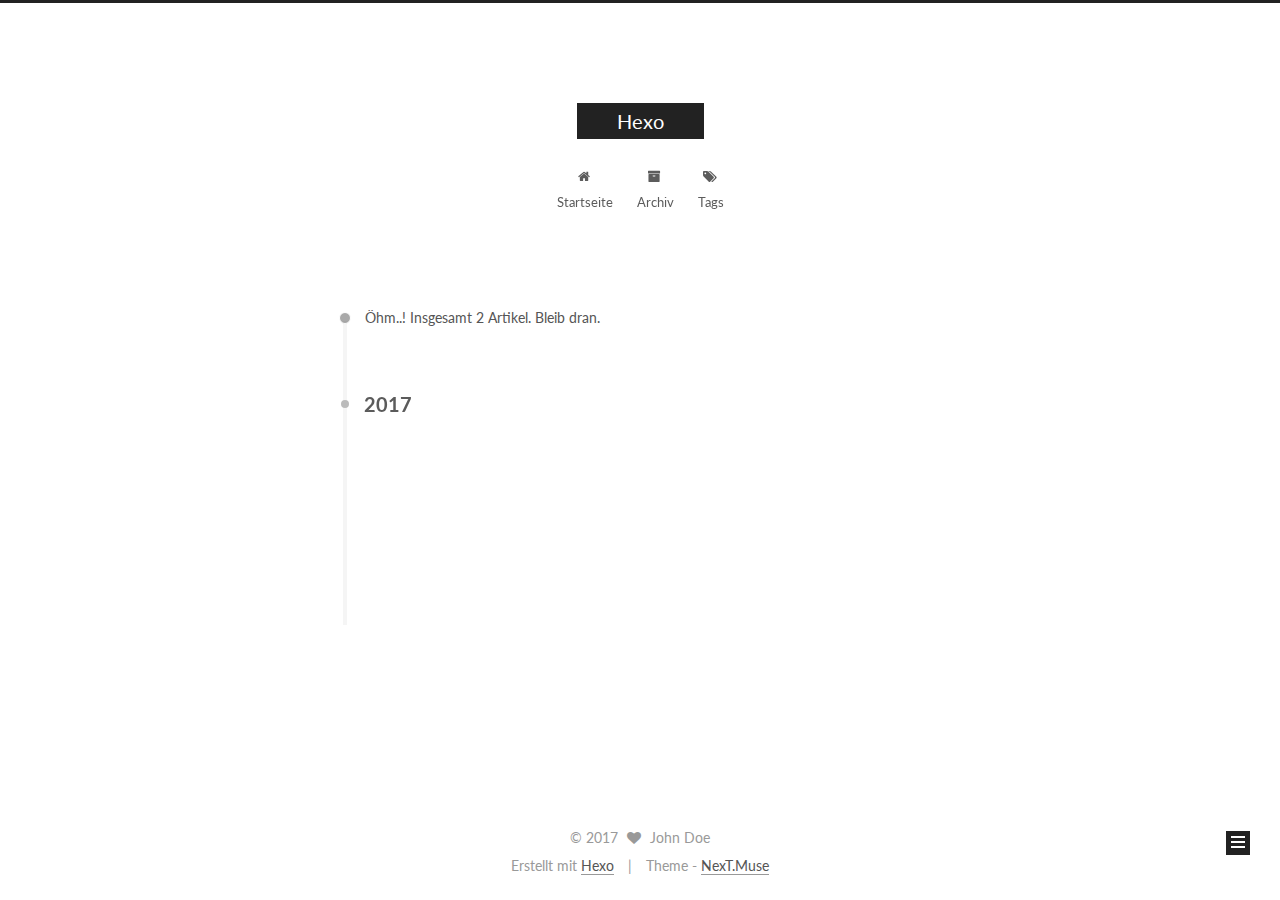
<file: archives/index.html>
<!DOCTYPE html>



  


<html class="theme-next muse use-motion" lang="">
<head>
  <meta charset="UTF-8"/>
<meta http-equiv="X-UA-Compatible" content="IE=edge" />
<meta name="viewport" content="width=device-width, initial-scale=1, maximum-scale=1"/>









<meta http-equiv="Cache-Control" content="no-transform" />
<meta http-equiv="Cache-Control" content="no-siteapp" />















  
  
  <link href="/lib/fancybox/source/jquery.fancybox.css?v=2.1.5" rel="stylesheet" type="text/css" />




  
  
  
  

  
    
    
  

  

  

  

  

  
    
    
    <link href="//fonts.googleapis.com/css?family=Lato:300,300italic,400,400italic,700,700italic&subset=latin,latin-ext" rel="stylesheet" type="text/css">
  






<link href="/lib/font-awesome/css/font-awesome.min.css?v=4.6.2" rel="stylesheet" type="text/css" />

<link href="/css/main.css?v=5.1.1" rel="stylesheet" type="text/css" />


  <meta name="keywords" content="Hexo, NexT" />








  <link rel="shortcut icon" type="image/x-icon" href="/favicon.ico?v=5.1.1" />






<meta property="og:type" content="website">
<meta property="og:title" content="Hexo">
<meta property="og:url" content="http://yoursite.com/archives/index.html">
<meta property="og:site_name" content="Hexo">
<meta name="twitter:card" content="summary">
<meta name="twitter:title" content="Hexo">



<script type="text/javascript" id="hexo.configurations">
  var NexT = window.NexT || {};
  var CONFIG = {
    root: '/',
    scheme: 'Muse',
    sidebar: {"position":"left","display":"post","offset":12,"offset_float":0,"b2t":false,"scrollpercent":false,"onmobile":false},
    fancybox: true,
    motion: true,
    duoshuo: {
      userId: '0',
      author: 'Author'
    },
    algolia: {
      applicationID: '',
      apiKey: '',
      indexName: '',
      hits: {"per_page":10},
      labels: {"input_placeholder":"Search for Posts","hits_empty":"We didn't find any results for the search: ${query}","hits_stats":"${hits} results found in ${time} ms"}
    }
  };
</script>



  <link rel="canonical" href="http://yoursite.com/archives/"/>





  <title>Archiv | Hexo</title>
  














</head>

<body itemscope itemtype="http://schema.org/WebPage" lang="">

  
  
    
  

  <div class="container sidebar-position-left  page-archive  ">
    <div class="headband"></div>

    <header id="header" class="header" itemscope itemtype="http://schema.org/WPHeader">
      <div class="header-inner"><div class="site-brand-wrapper">
  <div class="site-meta ">
    

    <div class="custom-logo-site-title">
      <a href="/"  class="brand" rel="start">
        <span class="logo-line-before"><i></i></span>
        <span class="site-title">Hexo</span>
        <span class="logo-line-after"><i></i></span>
      </a>
    </div>
      
        <p class="site-subtitle"></p>
      
  </div>

  <div class="site-nav-toggle">
    <button>
      <span class="btn-bar"></span>
      <span class="btn-bar"></span>
      <span class="btn-bar"></span>
    </button>
  </div>
</div>

<nav class="site-nav">
  

  
    <ul id="menu" class="menu">
      
        
        <li class="menu-item menu-item-home">
          <a href="/" rel="section">
            
              <i class="menu-item-icon fa fa-fw fa-home"></i> <br />
            
            Startseite
          </a>
        </li>
      
        
        <li class="menu-item menu-item-archives">
          <a href="/archives/" rel="section">
            
              <i class="menu-item-icon fa fa-fw fa-archive"></i> <br />
            
            Archiv
          </a>
        </li>
      
        
        <li class="menu-item menu-item-tags">
          <a href="/tags/" rel="section">
            
              <i class="menu-item-icon fa fa-fw fa-tags"></i> <br />
            
            Tags
          </a>
        </li>
      

      
    </ul>
  

  
</nav>



 </div>
    </header>

    <main id="main" class="main">
      <div class="main-inner">
        <div class="content-wrap">
          <div id="content" class="content">
            

  <section id="posts" class="posts-collapse">
    <span class="archive-move-on"></span>

    <span class="archive-page-counter">
      
      
      
        
      
      Öhm..! Insgesamt 2 Artikel. Bleib dran.
    </span>

    

      
      
      

      
        
        <div class="collection-title">
          <h2 class="archive-year motion-element" id="archive-year-2017">2017</h2>
        </div>
      
      

      

  <article class="post post-type-normal" itemscope itemtype="http://schema.org/Article">
    <header class="post-header">

      <h2 class="post-title">
        
            <a class="post-title-link" href="/2017/07/16/my-first-blog/" itemprop="url">
              
                <span itemprop="name">my-first-blog</span>
              
            </a>
        
      </h2>

      <div class="post-meta">
        <time class="post-time" itemprop="dateCreated"
              datetime="2017-07-16T11:54:43+08:00"
              content="2017-07-16" >
          07-16
        </time>
      </div>

    </header>
  </article>



    

      
      
      

      
      

      

  <article class="post post-type-normal" itemscope itemtype="http://schema.org/Article">
    <header class="post-header">

      <h2 class="post-title">
        
            <a class="post-title-link" href="/2017/07/16/hello-world/" itemprop="url">
              
                <span itemprop="name">Hello World</span>
              
            </a>
        
      </h2>

      <div class="post-meta">
        <time class="post-time" itemprop="dateCreated"
              datetime="2017-07-16T11:01:49+08:00"
              content="2017-07-16" >
          07-16
        </time>
      </div>

    </header>
  </article>



    

  </section>

  



          </div>
          


          

        </div>
        
          
  
  <div class="sidebar-toggle">
    <div class="sidebar-toggle-line-wrap">
      <span class="sidebar-toggle-line sidebar-toggle-line-first"></span>
      <span class="sidebar-toggle-line sidebar-toggle-line-middle"></span>
      <span class="sidebar-toggle-line sidebar-toggle-line-last"></span>
    </div>
  </div>

  <aside id="sidebar" class="sidebar">
    
    <div class="sidebar-inner">

      

      

      <section class="site-overview sidebar-panel sidebar-panel-active">
        <div class="site-author motion-element" itemprop="author" itemscope itemtype="http://schema.org/Person">
          <img class="site-author-image" itemprop="image"
               src="/images/avatar.gif"
               alt="John Doe" />
          <p class="site-author-name" itemprop="name">John Doe</p>
           
              <p class="site-description motion-element" itemprop="description"></p>
          
        </div>
        <nav class="site-state motion-element">

          
            <div class="site-state-item site-state-posts">
              <a href="/archives/">
                <span class="site-state-item-count">2</span>
                <span class="site-state-item-name">Artikel</span>
              </a>
            </div>
          

          

          

        </nav>

        

        <div class="links-of-author motion-element">
          
        </div>

        
        

        
        

        


      </section>

      

      

    </div>
  </aside>


        
      </div>
    </main>

    <footer id="footer" class="footer">
      <div class="footer-inner">
        <div class="copyright" >
  
  &copy; 
  <span itemprop="copyrightYear">2017</span>
  <span class="with-love">
    <i class="fa fa-heart"></i>
  </span>
  <span class="author" itemprop="copyrightHolder">John Doe</span>
</div>


<div class="powered-by">
  Erstellt mit  <a class="theme-link" href="https://hexo.io">Hexo</a>
</div>

<div class="theme-info">
  Theme -
  <a class="theme-link" href="https://github.com/iissnan/hexo-theme-next">
    NexT.Muse
  </a>
</div>


        

        
      </div>
    </footer>

    
      <div class="back-to-top">
        <i class="fa fa-arrow-up"></i>
        
      </div>
    

  </div>

  

<script type="text/javascript">
  if (Object.prototype.toString.call(window.Promise) !== '[object Function]') {
    window.Promise = null;
  }
</script>









  












  
  <script type="text/javascript" src="/lib/jquery/index.js?v=2.1.3"></script>

  
  <script type="text/javascript" src="/lib/fastclick/lib/fastclick.min.js?v=1.0.6"></script>

  
  <script type="text/javascript" src="/lib/jquery_lazyload/jquery.lazyload.js?v=1.9.7"></script>

  
  <script type="text/javascript" src="/lib/velocity/velocity.min.js?v=1.2.1"></script>

  
  <script type="text/javascript" src="/lib/velocity/velocity.ui.min.js?v=1.2.1"></script>

  
  <script type="text/javascript" src="/lib/fancybox/source/jquery.fancybox.pack.js?v=2.1.5"></script>


  


  <script type="text/javascript" src="/js/src/utils.js?v=5.1.1"></script>

  <script type="text/javascript" src="/js/src/motion.js?v=5.1.1"></script>



  
  

  
  
    <script type="text/javascript" id="motion.page.archive">
      $('.archive-year').velocity('transition.slideLeftIn');
    </script>
  


  


  <script type="text/javascript" src="/js/src/bootstrap.js?v=5.1.1"></script>



  


  




	





  





  






  





  

  

  

  

  

  

</body>
</html>
</file>
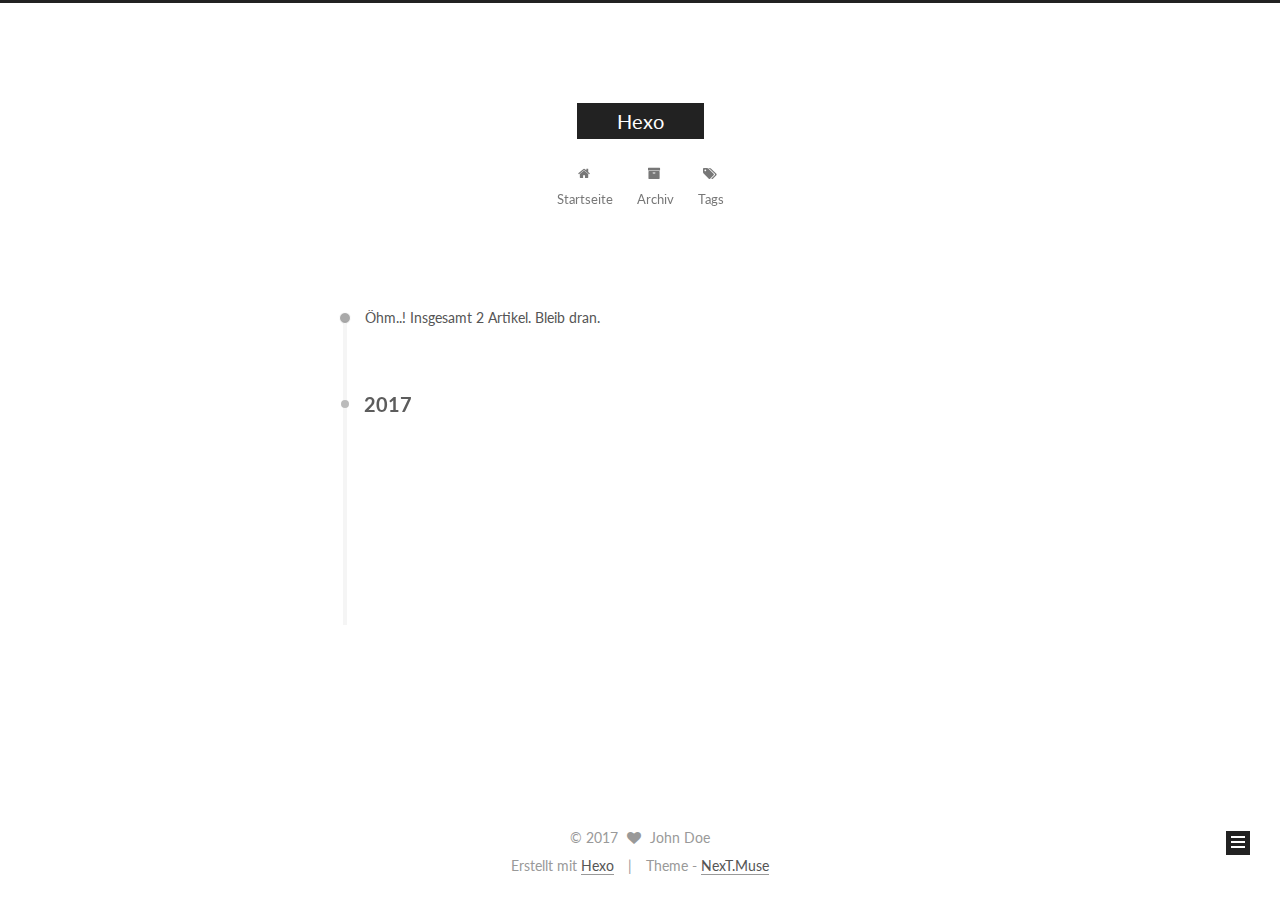
<file: archives/2017/index.html>
<!DOCTYPE html>



  


<html class="theme-next muse use-motion" lang="">
<head>
  <meta charset="UTF-8"/>
<meta http-equiv="X-UA-Compatible" content="IE=edge" />
<meta name="viewport" content="width=device-width, initial-scale=1, maximum-scale=1"/>









<meta http-equiv="Cache-Control" content="no-transform" />
<meta http-equiv="Cache-Control" content="no-siteapp" />















  
  
  <link href="/lib/fancybox/source/jquery.fancybox.css?v=2.1.5" rel="stylesheet" type="text/css" />




  
  
  
  

  
    
    
  

  

  

  

  

  
    
    
    <link href="//fonts.googleapis.com/css?family=Lato:300,300italic,400,400italic,700,700italic&subset=latin,latin-ext" rel="stylesheet" type="text/css">
  






<link href="/lib/font-awesome/css/font-awesome.min.css?v=4.6.2" rel="stylesheet" type="text/css" />

<link href="/css/main.css?v=5.1.1" rel="stylesheet" type="text/css" />


  <meta name="keywords" content="Hexo, NexT" />








  <link rel="shortcut icon" type="image/x-icon" href="/favicon.ico?v=5.1.1" />






<meta property="og:type" content="website">
<meta property="og:title" content="Hexo">
<meta property="og:url" content="http://yoursite.com/archives/2017/index.html">
<meta property="og:site_name" content="Hexo">
<meta name="twitter:card" content="summary">
<meta name="twitter:title" content="Hexo">



<script type="text/javascript" id="hexo.configurations">
  var NexT = window.NexT || {};
  var CONFIG = {
    root: '/',
    scheme: 'Muse',
    sidebar: {"position":"left","display":"post","offset":12,"offset_float":0,"b2t":false,"scrollpercent":false,"onmobile":false},
    fancybox: true,
    motion: true,
    duoshuo: {
      userId: '0',
      author: 'Author'
    },
    algolia: {
      applicationID: '',
      apiKey: '',
      indexName: '',
      hits: {"per_page":10},
      labels: {"input_placeholder":"Search for Posts","hits_empty":"We didn't find any results for the search: ${query}","hits_stats":"${hits} results found in ${time} ms"}
    }
  };
</script>



  <link rel="canonical" href="http://yoursite.com/archives/2017/"/>





  <title>Archiv | Hexo</title>
  














</head>

<body itemscope itemtype="http://schema.org/WebPage" lang="">

  
  
    
  

  <div class="container sidebar-position-left  page-archive  ">
    <div class="headband"></div>

    <header id="header" class="header" itemscope itemtype="http://schema.org/WPHeader">
      <div class="header-inner"><div class="site-brand-wrapper">
  <div class="site-meta ">
    

    <div class="custom-logo-site-title">
      <a href="/"  class="brand" rel="start">
        <span class="logo-line-before"><i></i></span>
        <span class="site-title">Hexo</span>
        <span class="logo-line-after"><i></i></span>
      </a>
    </div>
      
        <p class="site-subtitle"></p>
      
  </div>

  <div class="site-nav-toggle">
    <button>
      <span class="btn-bar"></span>
      <span class="btn-bar"></span>
      <span class="btn-bar"></span>
    </button>
  </div>
</div>

<nav class="site-nav">
  

  
    <ul id="menu" class="menu">
      
        
        <li class="menu-item menu-item-home">
          <a href="/" rel="section">
            
              <i class="menu-item-icon fa fa-fw fa-home"></i> <br />
            
            Startseite
          </a>
        </li>
      
        
        <li class="menu-item menu-item-archives">
          <a href="/archives/" rel="section">
            
              <i class="menu-item-icon fa fa-fw fa-archive"></i> <br />
            
            Archiv
          </a>
        </li>
      
        
        <li class="menu-item menu-item-tags">
          <a href="/tags/" rel="section">
            
              <i class="menu-item-icon fa fa-fw fa-tags"></i> <br />
            
            Tags
          </a>
        </li>
      

      
    </ul>
  

  
</nav>



 </div>
    </header>

    <main id="main" class="main">
      <div class="main-inner">
        <div class="content-wrap">
          <div id="content" class="content">
            

  <section id="posts" class="posts-collapse">
    <span class="archive-move-on"></span>

    <span class="archive-page-counter">
      
      
      
        
      
      Öhm..! Insgesamt 2 Artikel. Bleib dran.
    </span>

    

      
      
      

      
        
        <div class="collection-title">
          <h2 class="archive-year motion-element" id="archive-year-2017">2017</h2>
        </div>
      
      

      

  <article class="post post-type-normal" itemscope itemtype="http://schema.org/Article">
    <header class="post-header">

      <h2 class="post-title">
        
            <a class="post-title-link" href="/2017/07/16/my-first-blog/" itemprop="url">
              
                <span itemprop="name">my-first-blog</span>
              
            </a>
        
      </h2>

      <div class="post-meta">
        <time class="post-time" itemprop="dateCreated"
              datetime="2017-07-16T11:54:43+08:00"
              content="2017-07-16" >
          07-16
        </time>
      </div>

    </header>
  </article>



    

      
      
      

      
      

      

  <article class="post post-type-normal" itemscope itemtype="http://schema.org/Article">
    <header class="post-header">

      <h2 class="post-title">
        
            <a class="post-title-link" href="/2017/07/16/hello-world/" itemprop="url">
              
                <span itemprop="name">Hello World</span>
              
            </a>
        
      </h2>

      <div class="post-meta">
        <time class="post-time" itemprop="dateCreated"
              datetime="2017-07-16T11:01:49+08:00"
              content="2017-07-16" >
          07-16
        </time>
      </div>

    </header>
  </article>



    

  </section>

  



          </div>
          


          

        </div>
        
          
  
  <div class="sidebar-toggle">
    <div class="sidebar-toggle-line-wrap">
      <span class="sidebar-toggle-line sidebar-toggle-line-first"></span>
      <span class="sidebar-toggle-line sidebar-toggle-line-middle"></span>
      <span class="sidebar-toggle-line sidebar-toggle-line-last"></span>
    </div>
  </div>

  <aside id="sidebar" class="sidebar">
    
    <div class="sidebar-inner">

      

      

      <section class="site-overview sidebar-panel sidebar-panel-active">
        <div class="site-author motion-element" itemprop="author" itemscope itemtype="http://schema.org/Person">
          <img class="site-author-image" itemprop="image"
               src="/images/avatar.gif"
               alt="John Doe" />
          <p class="site-author-name" itemprop="name">John Doe</p>
           
              <p class="site-description motion-element" itemprop="description"></p>
          
        </div>
        <nav class="site-state motion-element">

          
            <div class="site-state-item site-state-posts">
              <a href="/archives/">
                <span class="site-state-item-count">2</span>
                <span class="site-state-item-name">Artikel</span>
              </a>
            </div>
          

          

          

        </nav>

        

        <div class="links-of-author motion-element">
          
        </div>

        
        

        
        

        


      </section>

      

      

    </div>
  </aside>


        
      </div>
    </main>

    <footer id="footer" class="footer">
      <div class="footer-inner">
        <div class="copyright" >
  
  &copy; 
  <span itemprop="copyrightYear">2017</span>
  <span class="with-love">
    <i class="fa fa-heart"></i>
  </span>
  <span class="author" itemprop="copyrightHolder">John Doe</span>
</div>


<div class="powered-by">
  Erstellt mit  <a class="theme-link" href="https://hexo.io">Hexo</a>
</div>

<div class="theme-info">
  Theme -
  <a class="theme-link" href="https://github.com/iissnan/hexo-theme-next">
    NexT.Muse
  </a>
</div>


        

        
      </div>
    </footer>

    
      <div class="back-to-top">
        <i class="fa fa-arrow-up"></i>
        
      </div>
    

  </div>

  

<script type="text/javascript">
  if (Object.prototype.toString.call(window.Promise) !== '[object Function]') {
    window.Promise = null;
  }
</script>









  












  
  <script type="text/javascript" src="/lib/jquery/index.js?v=2.1.3"></script>

  
  <script type="text/javascript" src="/lib/fastclick/lib/fastclick.min.js?v=1.0.6"></script>

  
  <script type="text/javascript" src="/lib/jquery_lazyload/jquery.lazyload.js?v=1.9.7"></script>

  
  <script type="text/javascript" src="/lib/velocity/velocity.min.js?v=1.2.1"></script>

  
  <script type="text/javascript" src="/lib/velocity/velocity.ui.min.js?v=1.2.1"></script>

  
  <script type="text/javascript" src="/lib/fancybox/source/jquery.fancybox.pack.js?v=2.1.5"></script>


  


  <script type="text/javascript" src="/js/src/utils.js?v=5.1.1"></script>

  <script type="text/javascript" src="/js/src/motion.js?v=5.1.1"></script>



  
  

  
  
    <script type="text/javascript" id="motion.page.archive">
      $('.archive-year').velocity('transition.slideLeftIn');
    </script>
  


  


  <script type="text/javascript" src="/js/src/bootstrap.js?v=5.1.1"></script>



  


  




	





  





  






  





  

  

  

  

  

  

</body>
</html>
</file>
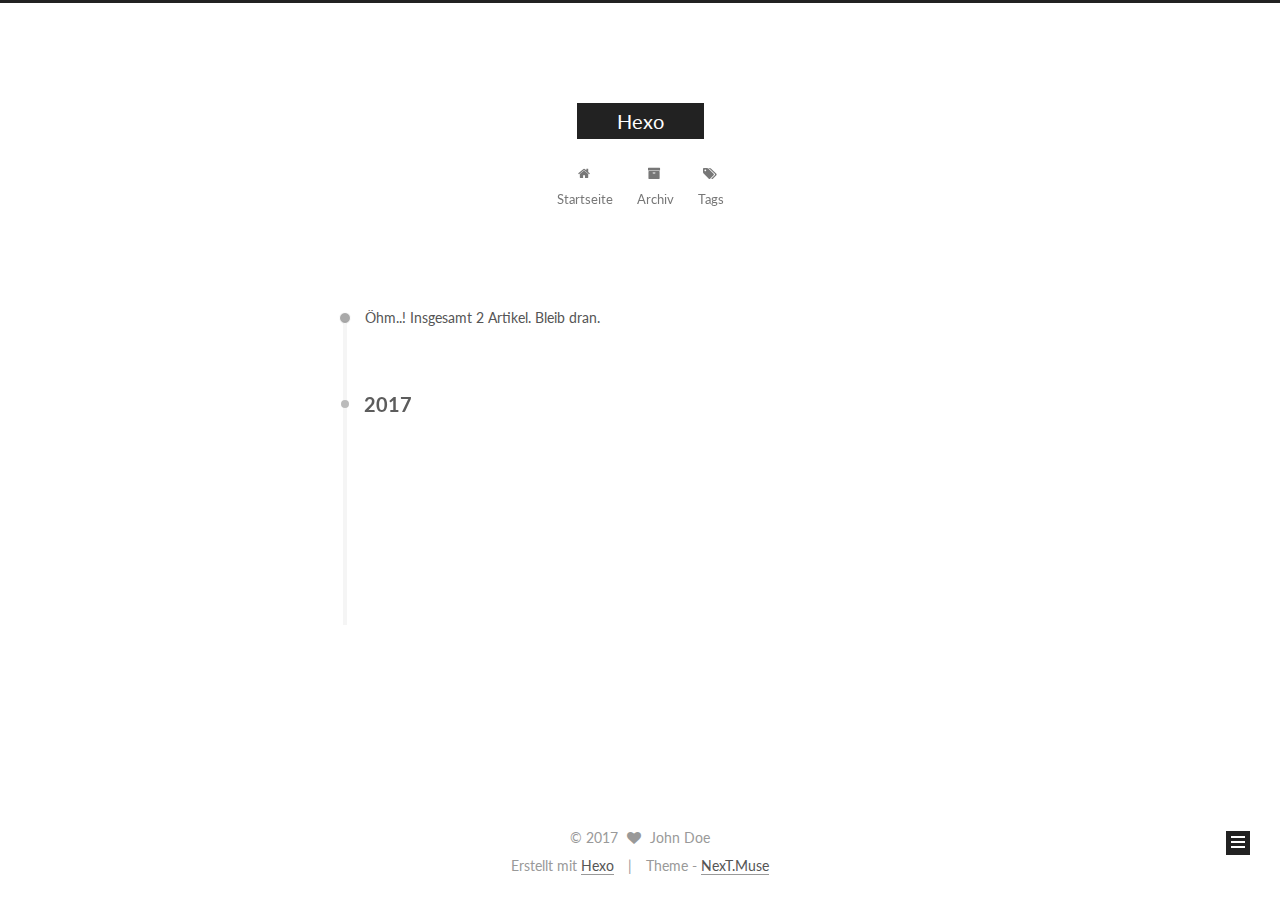
<file: archives/2017/07/index.html>
<!DOCTYPE html>



  


<html class="theme-next muse use-motion" lang="">
<head>
  <meta charset="UTF-8"/>
<meta http-equiv="X-UA-Compatible" content="IE=edge" />
<meta name="viewport" content="width=device-width, initial-scale=1, maximum-scale=1"/>









<meta http-equiv="Cache-Control" content="no-transform" />
<meta http-equiv="Cache-Control" content="no-siteapp" />















  
  
  <link href="/lib/fancybox/source/jquery.fancybox.css?v=2.1.5" rel="stylesheet" type="text/css" />




  
  
  
  

  
    
    
  

  

  

  

  

  
    
    
    <link href="//fonts.googleapis.com/css?family=Lato:300,300italic,400,400italic,700,700italic&subset=latin,latin-ext" rel="stylesheet" type="text/css">
  






<link href="/lib/font-awesome/css/font-awesome.min.css?v=4.6.2" rel="stylesheet" type="text/css" />

<link href="/css/main.css?v=5.1.1" rel="stylesheet" type="text/css" />


  <meta name="keywords" content="Hexo, NexT" />








  <link rel="shortcut icon" type="image/x-icon" href="/favicon.ico?v=5.1.1" />






<meta property="og:type" content="website">
<meta property="og:title" content="Hexo">
<meta property="og:url" content="http://yoursite.com/archives/2017/07/index.html">
<meta property="og:site_name" content="Hexo">
<meta name="twitter:card" content="summary">
<meta name="twitter:title" content="Hexo">



<script type="text/javascript" id="hexo.configurations">
  var NexT = window.NexT || {};
  var CONFIG = {
    root: '/',
    scheme: 'Muse',
    sidebar: {"position":"left","display":"post","offset":12,"offset_float":0,"b2t":false,"scrollpercent":false,"onmobile":false},
    fancybox: true,
    motion: true,
    duoshuo: {
      userId: '0',
      author: 'Author'
    },
    algolia: {
      applicationID: '',
      apiKey: '',
      indexName: '',
      hits: {"per_page":10},
      labels: {"input_placeholder":"Search for Posts","hits_empty":"We didn't find any results for the search: ${query}","hits_stats":"${hits} results found in ${time} ms"}
    }
  };
</script>



  <link rel="canonical" href="http://yoursite.com/archives/2017/07/"/>





  <title>Archiv | Hexo</title>
  














</head>

<body itemscope itemtype="http://schema.org/WebPage" lang="">

  
  
    
  

  <div class="container sidebar-position-left  page-archive  ">
    <div class="headband"></div>

    <header id="header" class="header" itemscope itemtype="http://schema.org/WPHeader">
      <div class="header-inner"><div class="site-brand-wrapper">
  <div class="site-meta ">
    

    <div class="custom-logo-site-title">
      <a href="/"  class="brand" rel="start">
        <span class="logo-line-before"><i></i></span>
        <span class="site-title">Hexo</span>
        <span class="logo-line-after"><i></i></span>
      </a>
    </div>
      
        <p class="site-subtitle"></p>
      
  </div>

  <div class="site-nav-toggle">
    <button>
      <span class="btn-bar"></span>
      <span class="btn-bar"></span>
      <span class="btn-bar"></span>
    </button>
  </div>
</div>

<nav class="site-nav">
  

  
    <ul id="menu" class="menu">
      
        
        <li class="menu-item menu-item-home">
          <a href="/" rel="section">
            
              <i class="menu-item-icon fa fa-fw fa-home"></i> <br />
            
            Startseite
          </a>
        </li>
      
        
        <li class="menu-item menu-item-archives">
          <a href="/archives/" rel="section">
            
              <i class="menu-item-icon fa fa-fw fa-archive"></i> <br />
            
            Archiv
          </a>
        </li>
      
        
        <li class="menu-item menu-item-tags">
          <a href="/tags/" rel="section">
            
              <i class="menu-item-icon fa fa-fw fa-tags"></i> <br />
            
            Tags
          </a>
        </li>
      

      
    </ul>
  

  
</nav>



 </div>
    </header>

    <main id="main" class="main">
      <div class="main-inner">
        <div class="content-wrap">
          <div id="content" class="content">
            

  <section id="posts" class="posts-collapse">
    <span class="archive-move-on"></span>

    <span class="archive-page-counter">
      
      
      
        
      
      Öhm..! Insgesamt 2 Artikel. Bleib dran.
    </span>

    

      
      
      

      
        
        <div class="collection-title">
          <h2 class="archive-year motion-element" id="archive-year-2017">2017</h2>
        </div>
      
      

      

  <article class="post post-type-normal" itemscope itemtype="http://schema.org/Article">
    <header class="post-header">

      <h2 class="post-title">
        
            <a class="post-title-link" href="/2017/07/16/my-first-blog/" itemprop="url">
              
                <span itemprop="name">my-first-blog</span>
              
            </a>
        
      </h2>

      <div class="post-meta">
        <time class="post-time" itemprop="dateCreated"
              datetime="2017-07-16T11:54:43+08:00"
              content="2017-07-16" >
          07-16
        </time>
      </div>

    </header>
  </article>



    

      
      
      

      
      

      

  <article class="post post-type-normal" itemscope itemtype="http://schema.org/Article">
    <header class="post-header">

      <h2 class="post-title">
        
            <a class="post-title-link" href="/2017/07/16/hello-world/" itemprop="url">
              
                <span itemprop="name">Hello World</span>
              
            </a>
        
      </h2>

      <div class="post-meta">
        <time class="post-time" itemprop="dateCreated"
              datetime="2017-07-16T11:01:49+08:00"
              content="2017-07-16" >
          07-16
        </time>
      </div>

    </header>
  </article>



    

  </section>

  



          </div>
          


          

        </div>
        
          
  
  <div class="sidebar-toggle">
    <div class="sidebar-toggle-line-wrap">
      <span class="sidebar-toggle-line sidebar-toggle-line-first"></span>
      <span class="sidebar-toggle-line sidebar-toggle-line-middle"></span>
      <span class="sidebar-toggle-line sidebar-toggle-line-last"></span>
    </div>
  </div>

  <aside id="sidebar" class="sidebar">
    
    <div class="sidebar-inner">

      

      

      <section class="site-overview sidebar-panel sidebar-panel-active">
        <div class="site-author motion-element" itemprop="author" itemscope itemtype="http://schema.org/Person">
          <img class="site-author-image" itemprop="image"
               src="/images/avatar.gif"
               alt="John Doe" />
          <p class="site-author-name" itemprop="name">John Doe</p>
           
              <p class="site-description motion-element" itemprop="description"></p>
          
        </div>
        <nav class="site-state motion-element">

          
            <div class="site-state-item site-state-posts">
              <a href="/archives/">
                <span class="site-state-item-count">2</span>
                <span class="site-state-item-name">Artikel</span>
              </a>
            </div>
          

          

          

        </nav>

        

        <div class="links-of-author motion-element">
          
        </div>

        
        

        
        

        


      </section>

      

      

    </div>
  </aside>


        
      </div>
    </main>

    <footer id="footer" class="footer">
      <div class="footer-inner">
        <div class="copyright" >
  
  &copy; 
  <span itemprop="copyrightYear">2017</span>
  <span class="with-love">
    <i class="fa fa-heart"></i>
  </span>
  <span class="author" itemprop="copyrightHolder">John Doe</span>
</div>


<div class="powered-by">
  Erstellt mit  <a class="theme-link" href="https://hexo.io">Hexo</a>
</div>

<div class="theme-info">
  Theme -
  <a class="theme-link" href="https://github.com/iissnan/hexo-theme-next">
    NexT.Muse
  </a>
</div>


        

        
      </div>
    </footer>

    
      <div class="back-to-top">
        <i class="fa fa-arrow-up"></i>
        
      </div>
    

  </div>

  

<script type="text/javascript">
  if (Object.prototype.toString.call(window.Promise) !== '[object Function]') {
    window.Promise = null;
  }
</script>









  












  
  <script type="text/javascript" src="/lib/jquery/index.js?v=2.1.3"></script>

  
  <script type="text/javascript" src="/lib/fastclick/lib/fastclick.min.js?v=1.0.6"></script>

  
  <script type="text/javascript" src="/lib/jquery_lazyload/jquery.lazyload.js?v=1.9.7"></script>

  
  <script type="text/javascript" src="/lib/velocity/velocity.min.js?v=1.2.1"></script>

  
  <script type="text/javascript" src="/lib/velocity/velocity.ui.min.js?v=1.2.1"></script>

  
  <script type="text/javascript" src="/lib/fancybox/source/jquery.fancybox.pack.js?v=2.1.5"></script>


  


  <script type="text/javascript" src="/js/src/utils.js?v=5.1.1"></script>

  <script type="text/javascript" src="/js/src/motion.js?v=5.1.1"></script>



  
  

  
  
    <script type="text/javascript" id="motion.page.archive">
      $('.archive-year').velocity('transition.slideLeftIn');
    </script>
  


  


  <script type="text/javascript" src="/js/src/bootstrap.js?v=5.1.1"></script>



  


  




	





  





  






  





  

  

  

  

  

  

</body>
</html>
</file>
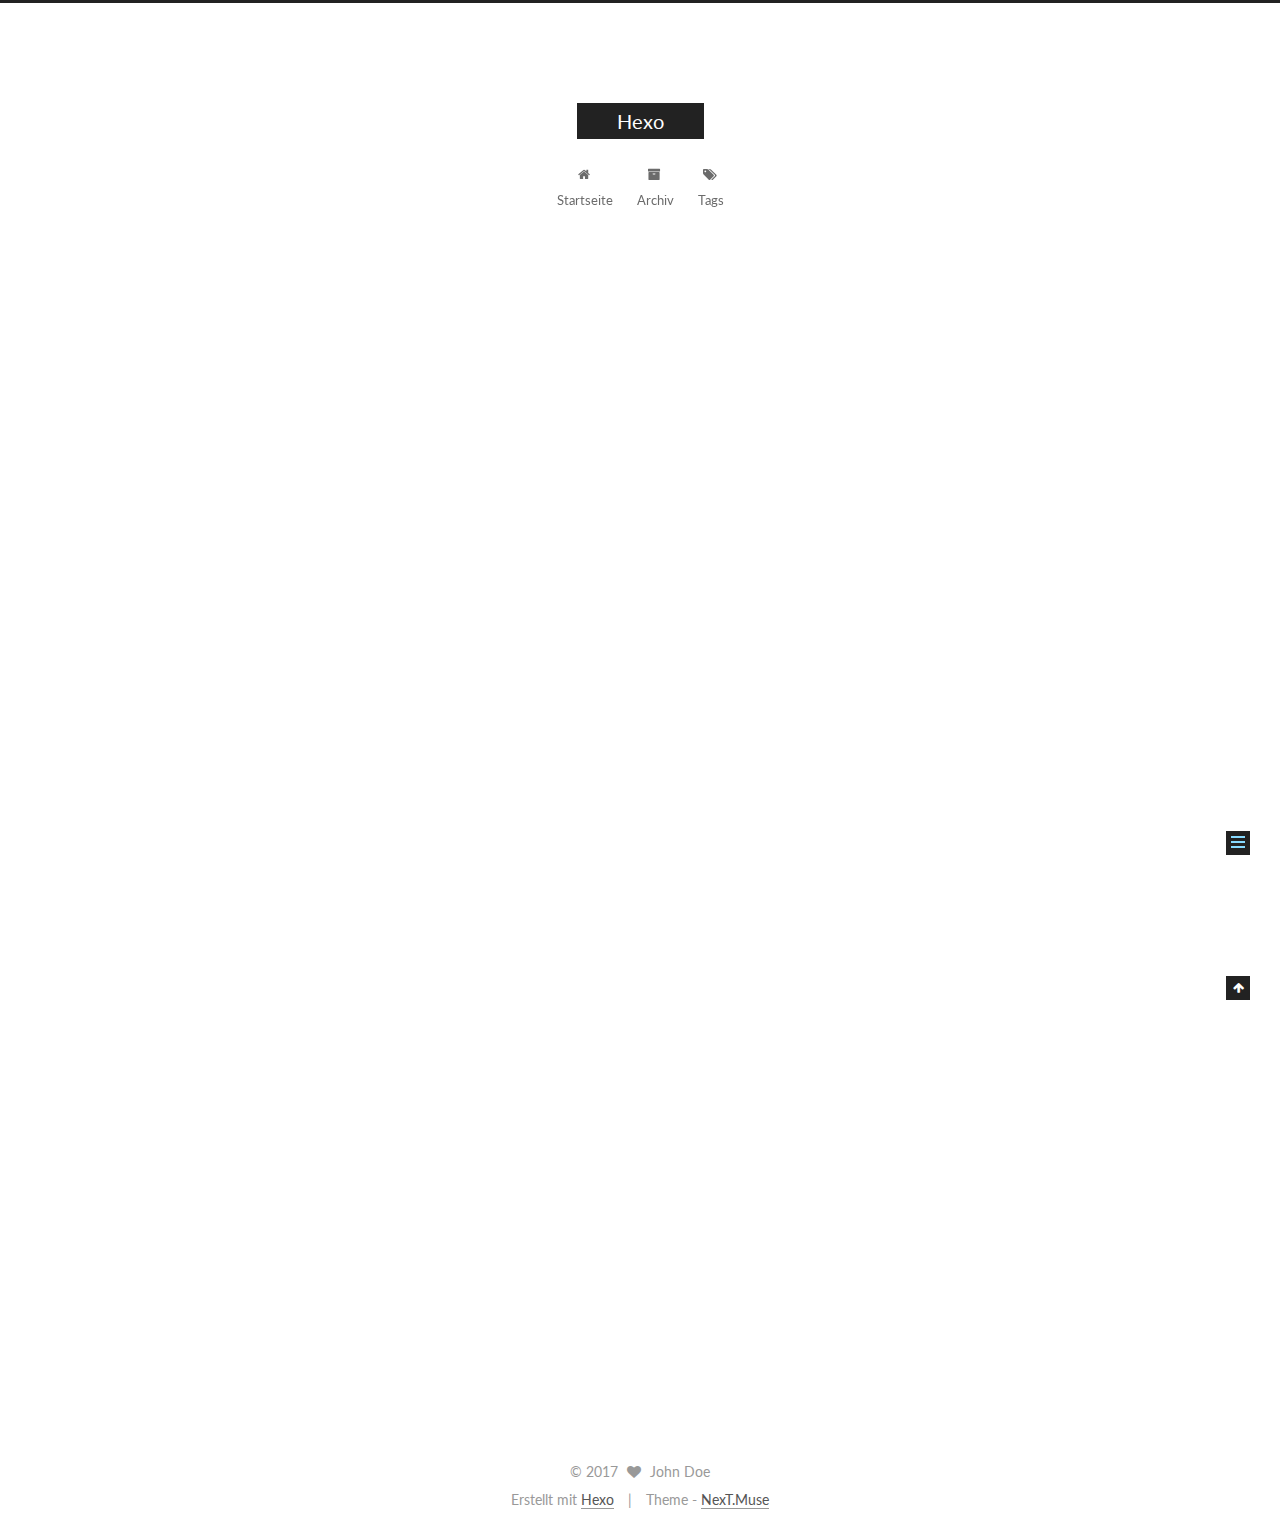
<file: 2017/07/16/hello-world/index.html>
<!DOCTYPE html>



  


<html class="theme-next muse use-motion" lang="">
<head>
  <meta charset="UTF-8"/>
<meta http-equiv="X-UA-Compatible" content="IE=edge" />
<meta name="viewport" content="width=device-width, initial-scale=1, maximum-scale=1"/>









<meta http-equiv="Cache-Control" content="no-transform" />
<meta http-equiv="Cache-Control" content="no-siteapp" />















  
  
  <link href="/lib/fancybox/source/jquery.fancybox.css?v=2.1.5" rel="stylesheet" type="text/css" />




  
  
  
  

  
    
    
  

  

  

  

  

  
    
    
    <link href="//fonts.googleapis.com/css?family=Lato:300,300italic,400,400italic,700,700italic&subset=latin,latin-ext" rel="stylesheet" type="text/css">
  






<link href="/lib/font-awesome/css/font-awesome.min.css?v=4.6.2" rel="stylesheet" type="text/css" />

<link href="/css/main.css?v=5.1.1" rel="stylesheet" type="text/css" />


  <meta name="keywords" content="Hexo, NexT" />








  <link rel="shortcut icon" type="image/x-icon" href="/favicon.ico?v=5.1.1" />






<meta name="description" content="Welcome to Hexo! This is your very first post. Check documentation for more info. If you get any problems when using Hexo, you can find the answer in troubleshooting or you can ask me on GitHub. Quick">
<meta property="og:type" content="article">
<meta property="og:title" content="Hello World">
<meta property="og:url" content="http://yoursite.com/2017/07/16/hello-world/index.html">
<meta property="og:site_name" content="Hexo">
<meta property="og:description" content="Welcome to Hexo! This is your very first post. Check documentation for more info. If you get any problems when using Hexo, you can find the answer in troubleshooting or you can ask me on GitHub. Quick">
<meta property="og:updated_time" content="2017-07-16T03:01:49.778Z">
<meta name="twitter:card" content="summary">
<meta name="twitter:title" content="Hello World">
<meta name="twitter:description" content="Welcome to Hexo! This is your very first post. Check documentation for more info. If you get any problems when using Hexo, you can find the answer in troubleshooting or you can ask me on GitHub. Quick">



<script type="text/javascript" id="hexo.configurations">
  var NexT = window.NexT || {};
  var CONFIG = {
    root: '/',
    scheme: 'Muse',
    sidebar: {"position":"left","display":"post","offset":12,"offset_float":0,"b2t":false,"scrollpercent":false,"onmobile":false},
    fancybox: true,
    motion: true,
    duoshuo: {
      userId: '0',
      author: 'Author'
    },
    algolia: {
      applicationID: '',
      apiKey: '',
      indexName: '',
      hits: {"per_page":10},
      labels: {"input_placeholder":"Search for Posts","hits_empty":"We didn't find any results for the search: ${query}","hits_stats":"${hits} results found in ${time} ms"}
    }
  };
</script>



  <link rel="canonical" href="http://yoursite.com/2017/07/16/hello-world/"/>





  <title>Hello World | Hexo</title>
  














</head>

<body itemscope itemtype="http://schema.org/WebPage" lang="">

  
  
    
  

  <div class="container sidebar-position-left page-post-detail ">
    <div class="headband"></div>

    <header id="header" class="header" itemscope itemtype="http://schema.org/WPHeader">
      <div class="header-inner"><div class="site-brand-wrapper">
  <div class="site-meta ">
    

    <div class="custom-logo-site-title">
      <a href="/"  class="brand" rel="start">
        <span class="logo-line-before"><i></i></span>
        <span class="site-title">Hexo</span>
        <span class="logo-line-after"><i></i></span>
      </a>
    </div>
      
        <p class="site-subtitle"></p>
      
  </div>

  <div class="site-nav-toggle">
    <button>
      <span class="btn-bar"></span>
      <span class="btn-bar"></span>
      <span class="btn-bar"></span>
    </button>
  </div>
</div>

<nav class="site-nav">
  

  
    <ul id="menu" class="menu">
      
        
        <li class="menu-item menu-item-home">
          <a href="/" rel="section">
            
              <i class="menu-item-icon fa fa-fw fa-home"></i> <br />
            
            Startseite
          </a>
        </li>
      
        
        <li class="menu-item menu-item-archives">
          <a href="/archives/" rel="section">
            
              <i class="menu-item-icon fa fa-fw fa-archive"></i> <br />
            
            Archiv
          </a>
        </li>
      
        
        <li class="menu-item menu-item-tags">
          <a href="/tags/" rel="section">
            
              <i class="menu-item-icon fa fa-fw fa-tags"></i> <br />
            
            Tags
          </a>
        </li>
      

      
    </ul>
  

  
</nav>



 </div>
    </header>

    <main id="main" class="main">
      <div class="main-inner">
        <div class="content-wrap">
          <div id="content" class="content">
            

  <div id="posts" class="posts-expand">
    

  

  
  
  

  <article class="post post-type-normal " itemscope itemtype="http://schema.org/Article">
    <link itemprop="mainEntityOfPage" href="http://yoursite.com/2017/07/16/hello-world/">

    <span hidden itemprop="author" itemscope itemtype="http://schema.org/Person">
      <meta itemprop="name" content="John Doe">
      <meta itemprop="description" content="">
      <meta itemprop="image" content="/images/avatar.gif">
    </span>

    <span hidden itemprop="publisher" itemscope itemtype="http://schema.org/Organization">
      <meta itemprop="name" content="Hexo">
    </span>

    
      <header class="post-header">

        
        
          <h1 class="post-title" itemprop="name headline">Hello World</h1>
        

        <div class="post-meta">
          <span class="post-time">
            
              <span class="post-meta-item-icon">
                <i class="fa fa-calendar-o"></i>
              </span>
              
                <span class="post-meta-item-text">Veröffentlicht am</span>
              
              <time title="Post created" itemprop="dateCreated datePublished" datetime="2017-07-16T11:01:49+08:00">
                2017-07-16
              </time>
            

            

            
          </span>

          

          
            
          

          
          

          

          

          

        </div>
      </header>
    

    <div class="post-body" itemprop="articleBody">

      
      

      
        <p>Welcome to <a href="https://hexo.io/" target="_blank" rel="external">Hexo</a>! This is your very first post. Check <a href="https://hexo.io/docs/" target="_blank" rel="external">documentation</a> for more info. If you get any problems when using Hexo, you can find the answer in <a href="https://hexo.io/docs/troubleshooting.html" target="_blank" rel="external">troubleshooting</a> or you can ask me on <a href="https://github.com/hexojs/hexo/issues" target="_blank" rel="external">GitHub</a>.</p>
<h2 id="Quick-Start"><a href="#Quick-Start" class="headerlink" title="Quick Start"></a>Quick Start</h2><h3 id="Create-a-new-post"><a href="#Create-a-new-post" class="headerlink" title="Create a new post"></a>Create a new post</h3><figure class="highlight bash"><table><tr><td class="gutter"><pre><div class="line">1</div></pre></td><td class="code"><pre><div class="line">$ hexo new <span class="string">"My New Post"</span></div></pre></td></tr></table></figure>
<p>More info: <a href="https://hexo.io/docs/writing.html" target="_blank" rel="external">Writing</a></p>
<h3 id="Run-server"><a href="#Run-server" class="headerlink" title="Run server"></a>Run server</h3><figure class="highlight bash"><table><tr><td class="gutter"><pre><div class="line">1</div></pre></td><td class="code"><pre><div class="line">$ hexo server</div></pre></td></tr></table></figure>
<p>More info: <a href="https://hexo.io/docs/server.html" target="_blank" rel="external">Server</a></p>
<h3 id="Generate-static-files"><a href="#Generate-static-files" class="headerlink" title="Generate static files"></a>Generate static files</h3><figure class="highlight bash"><table><tr><td class="gutter"><pre><div class="line">1</div></pre></td><td class="code"><pre><div class="line">$ hexo generate</div></pre></td></tr></table></figure>
<p>More info: <a href="https://hexo.io/docs/generating.html" target="_blank" rel="external">Generating</a></p>
<h3 id="Deploy-to-remote-sites"><a href="#Deploy-to-remote-sites" class="headerlink" title="Deploy to remote sites"></a>Deploy to remote sites</h3><figure class="highlight bash"><table><tr><td class="gutter"><pre><div class="line">1</div></pre></td><td class="code"><pre><div class="line">$ hexo deploy</div></pre></td></tr></table></figure>
<p>More info: <a href="https://hexo.io/docs/deployment.html" target="_blank" rel="external">Deployment</a></p>

      
    </div>

    <div>
      
        

      
    </div>

    <div>
      
        

      
    </div>

    <div>
      
        

      
    </div>

    <footer class="post-footer">
      

      
      
      

      
        <div class="post-nav">
          <div class="post-nav-next post-nav-item">
            
          </div>

          <span class="post-nav-divider"></span>

          <div class="post-nav-prev post-nav-item">
            
              <a href="/2017/07/16/my-first-blog/" rel="prev" title="my-first-blog">
                my-first-blog <i class="fa fa-chevron-right"></i>
              </a>
            
          </div>
        </div>
      

      
      
    </footer>
  </article>



    <div class="post-spread">
      
    </div>
  </div>


          </div>
          


          
  <div class="comments" id="comments">
    
  </div>


        </div>
        
          
  
  <div class="sidebar-toggle">
    <div class="sidebar-toggle-line-wrap">
      <span class="sidebar-toggle-line sidebar-toggle-line-first"></span>
      <span class="sidebar-toggle-line sidebar-toggle-line-middle"></span>
      <span class="sidebar-toggle-line sidebar-toggle-line-last"></span>
    </div>
  </div>

  <aside id="sidebar" class="sidebar">
    
    <div class="sidebar-inner">

      

      
        <ul class="sidebar-nav motion-element">
          <li class="sidebar-nav-toc sidebar-nav-active" data-target="post-toc-wrap" >
            Inhaltsverzeichnis
          </li>
          <li class="sidebar-nav-overview" data-target="site-overview">
            Übersicht
          </li>
        </ul>
      

      <section class="site-overview sidebar-panel">
        <div class="site-author motion-element" itemprop="author" itemscope itemtype="http://schema.org/Person">
          <img class="site-author-image" itemprop="image"
               src="/images/avatar.gif"
               alt="John Doe" />
          <p class="site-author-name" itemprop="name">John Doe</p>
           
              <p class="site-description motion-element" itemprop="description"></p>
          
        </div>
        <nav class="site-state motion-element">

          
            <div class="site-state-item site-state-posts">
              <a href="/archives/">
                <span class="site-state-item-count">2</span>
                <span class="site-state-item-name">Artikel</span>
              </a>
            </div>
          

          

          

        </nav>

        

        <div class="links-of-author motion-element">
          
        </div>

        
        

        
        

        


      </section>

      
      <!--noindex-->
        <section class="post-toc-wrap motion-element sidebar-panel sidebar-panel-active">
          <div class="post-toc">

            
              
            

            
              <div class="post-toc-content"><ol class="nav"><li class="nav-item nav-level-2"><a class="nav-link" href="#Quick-Start"><span class="nav-number">1.</span> <span class="nav-text">Quick Start</span></a><ol class="nav-child"><li class="nav-item nav-level-3"><a class="nav-link" href="#Create-a-new-post"><span class="nav-number">1.1.</span> <span class="nav-text">Create a new post</span></a></li><li class="nav-item nav-level-3"><a class="nav-link" href="#Run-server"><span class="nav-number">1.2.</span> <span class="nav-text">Run server</span></a></li><li class="nav-item nav-level-3"><a class="nav-link" href="#Generate-static-files"><span class="nav-number">1.3.</span> <span class="nav-text">Generate static files</span></a></li><li class="nav-item nav-level-3"><a class="nav-link" href="#Deploy-to-remote-sites"><span class="nav-number">1.4.</span> <span class="nav-text">Deploy to remote sites</span></a></li></ol></li></ol></div>
            

          </div>
        </section>
      <!--/noindex-->
      

      

    </div>
  </aside>


        
      </div>
    </main>

    <footer id="footer" class="footer">
      <div class="footer-inner">
        <div class="copyright" >
  
  &copy; 
  <span itemprop="copyrightYear">2017</span>
  <span class="with-love">
    <i class="fa fa-heart"></i>
  </span>
  <span class="author" itemprop="copyrightHolder">John Doe</span>
</div>


<div class="powered-by">
  Erstellt mit  <a class="theme-link" href="https://hexo.io">Hexo</a>
</div>

<div class="theme-info">
  Theme -
  <a class="theme-link" href="https://github.com/iissnan/hexo-theme-next">
    NexT.Muse
  </a>
</div>


        

        
      </div>
    </footer>

    
      <div class="back-to-top">
        <i class="fa fa-arrow-up"></i>
        
      </div>
    

  </div>

  

<script type="text/javascript">
  if (Object.prototype.toString.call(window.Promise) !== '[object Function]') {
    window.Promise = null;
  }
</script>









  












  
  <script type="text/javascript" src="/lib/jquery/index.js?v=2.1.3"></script>

  
  <script type="text/javascript" src="/lib/fastclick/lib/fastclick.min.js?v=1.0.6"></script>

  
  <script type="text/javascript" src="/lib/jquery_lazyload/jquery.lazyload.js?v=1.9.7"></script>

  
  <script type="text/javascript" src="/lib/velocity/velocity.min.js?v=1.2.1"></script>

  
  <script type="text/javascript" src="/lib/velocity/velocity.ui.min.js?v=1.2.1"></script>

  
  <script type="text/javascript" src="/lib/fancybox/source/jquery.fancybox.pack.js?v=2.1.5"></script>


  


  <script type="text/javascript" src="/js/src/utils.js?v=5.1.1"></script>

  <script type="text/javascript" src="/js/src/motion.js?v=5.1.1"></script>



  
  

  
  <script type="text/javascript" src="/js/src/scrollspy.js?v=5.1.1"></script>
<script type="text/javascript" src="/js/src/post-details.js?v=5.1.1"></script>



  


  <script type="text/javascript" src="/js/src/bootstrap.js?v=5.1.1"></script>



  


  




	





  





  






  





  

  

  

  

  

  

</body>
</html>
</file>
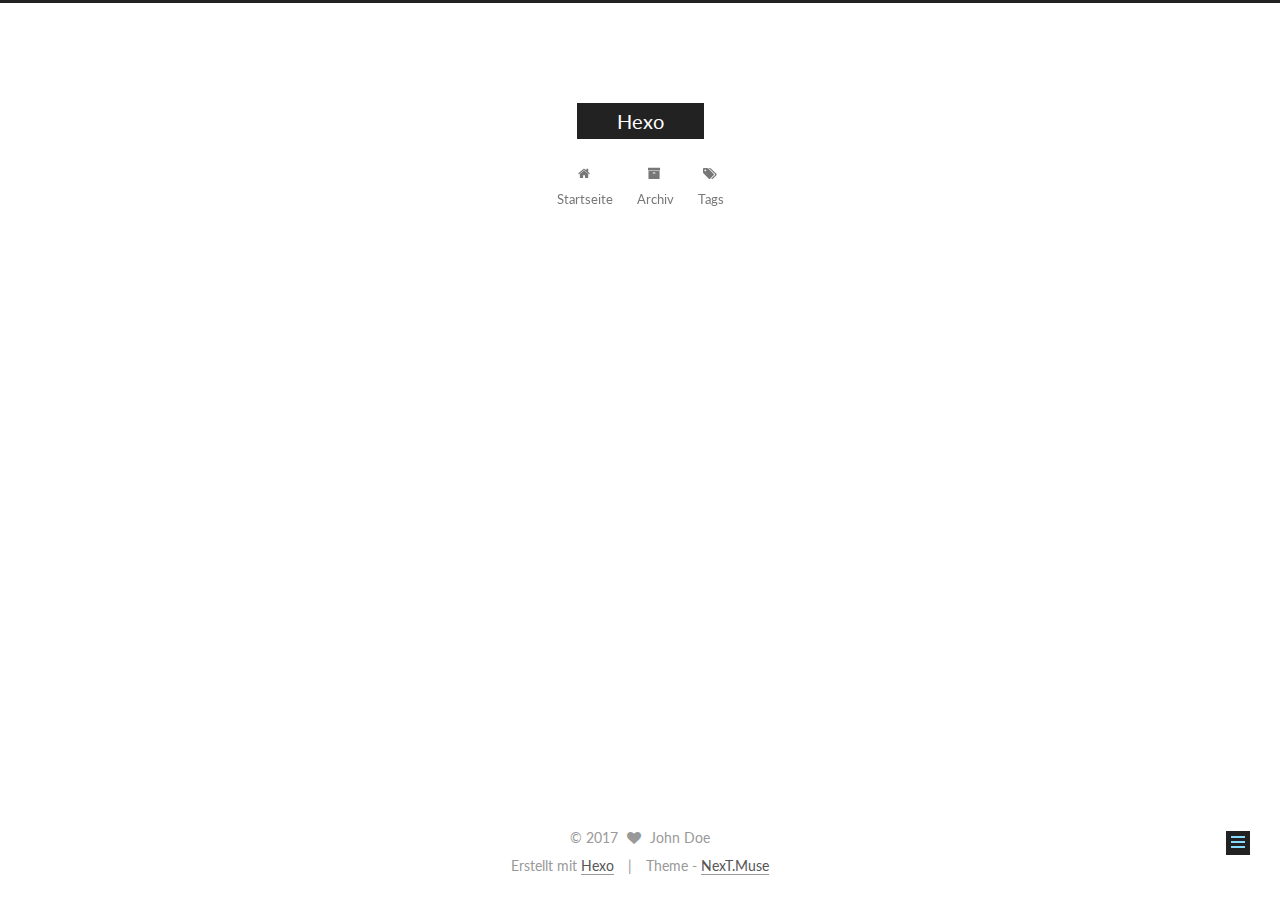
<file: 2017/07/16/my-first-blog/index.html>
<!DOCTYPE html>



  


<html class="theme-next muse use-motion" lang="">
<head>
  <meta charset="UTF-8"/>
<meta http-equiv="X-UA-Compatible" content="IE=edge" />
<meta name="viewport" content="width=device-width, initial-scale=1, maximum-scale=1"/>









<meta http-equiv="Cache-Control" content="no-transform" />
<meta http-equiv="Cache-Control" content="no-siteapp" />















  
  
  <link href="/lib/fancybox/source/jquery.fancybox.css?v=2.1.5" rel="stylesheet" type="text/css" />




  
  
  
  

  
    
    
  

  

  

  

  

  
    
    
    <link href="//fonts.googleapis.com/css?family=Lato:300,300italic,400,400italic,700,700italic&subset=latin,latin-ext" rel="stylesheet" type="text/css">
  






<link href="/lib/font-awesome/css/font-awesome.min.css?v=4.6.2" rel="stylesheet" type="text/css" />

<link href="/css/main.css?v=5.1.1" rel="stylesheet" type="text/css" />


  <meta name="keywords" content="Hexo, NexT" />








  <link rel="shortcut icon" type="image/x-icon" href="/favicon.ico?v=5.1.1" />






<meta property="og:type" content="article">
<meta property="og:title" content="my-first-blog">
<meta property="og:url" content="http://yoursite.com/2017/07/16/my-first-blog/index.html">
<meta property="og:site_name" content="Hexo">
<meta property="og:updated_time" content="2017-07-16T03:54:43.339Z">
<meta name="twitter:card" content="summary">
<meta name="twitter:title" content="my-first-blog">



<script type="text/javascript" id="hexo.configurations">
  var NexT = window.NexT || {};
  var CONFIG = {
    root: '/',
    scheme: 'Muse',
    sidebar: {"position":"left","display":"post","offset":12,"offset_float":0,"b2t":false,"scrollpercent":false,"onmobile":false},
    fancybox: true,
    motion: true,
    duoshuo: {
      userId: '0',
      author: 'Author'
    },
    algolia: {
      applicationID: '',
      apiKey: '',
      indexName: '',
      hits: {"per_page":10},
      labels: {"input_placeholder":"Search for Posts","hits_empty":"We didn't find any results for the search: ${query}","hits_stats":"${hits} results found in ${time} ms"}
    }
  };
</script>



  <link rel="canonical" href="http://yoursite.com/2017/07/16/my-first-blog/"/>





  <title>my-first-blog | Hexo</title>
  














</head>

<body itemscope itemtype="http://schema.org/WebPage" lang="">

  
  
    
  

  <div class="container sidebar-position-left page-post-detail ">
    <div class="headband"></div>

    <header id="header" class="header" itemscope itemtype="http://schema.org/WPHeader">
      <div class="header-inner"><div class="site-brand-wrapper">
  <div class="site-meta ">
    

    <div class="custom-logo-site-title">
      <a href="/"  class="brand" rel="start">
        <span class="logo-line-before"><i></i></span>
        <span class="site-title">Hexo</span>
        <span class="logo-line-after"><i></i></span>
      </a>
    </div>
      
        <p class="site-subtitle"></p>
      
  </div>

  <div class="site-nav-toggle">
    <button>
      <span class="btn-bar"></span>
      <span class="btn-bar"></span>
      <span class="btn-bar"></span>
    </button>
  </div>
</div>

<nav class="site-nav">
  

  
    <ul id="menu" class="menu">
      
        
        <li class="menu-item menu-item-home">
          <a href="/" rel="section">
            
              <i class="menu-item-icon fa fa-fw fa-home"></i> <br />
            
            Startseite
          </a>
        </li>
      
        
        <li class="menu-item menu-item-archives">
          <a href="/archives/" rel="section">
            
              <i class="menu-item-icon fa fa-fw fa-archive"></i> <br />
            
            Archiv
          </a>
        </li>
      
        
        <li class="menu-item menu-item-tags">
          <a href="/tags/" rel="section">
            
              <i class="menu-item-icon fa fa-fw fa-tags"></i> <br />
            
            Tags
          </a>
        </li>
      

      
    </ul>
  

  
</nav>



 </div>
    </header>

    <main id="main" class="main">
      <div class="main-inner">
        <div class="content-wrap">
          <div id="content" class="content">
            

  <div id="posts" class="posts-expand">
    

  

  
  
  

  <article class="post post-type-normal " itemscope itemtype="http://schema.org/Article">
    <link itemprop="mainEntityOfPage" href="http://yoursite.com/2017/07/16/my-first-blog/">

    <span hidden itemprop="author" itemscope itemtype="http://schema.org/Person">
      <meta itemprop="name" content="John Doe">
      <meta itemprop="description" content="">
      <meta itemprop="image" content="/images/avatar.gif">
    </span>

    <span hidden itemprop="publisher" itemscope itemtype="http://schema.org/Organization">
      <meta itemprop="name" content="Hexo">
    </span>

    
      <header class="post-header">

        
        
          <h1 class="post-title" itemprop="name headline">my-first-blog</h1>
        

        <div class="post-meta">
          <span class="post-time">
            
              <span class="post-meta-item-icon">
                <i class="fa fa-calendar-o"></i>
              </span>
              
                <span class="post-meta-item-text">Veröffentlicht am</span>
              
              <time title="Post created" itemprop="dateCreated datePublished" datetime="2017-07-16T11:54:43+08:00">
                2017-07-16
              </time>
            

            

            
          </span>

          

          
            
          

          
          

          

          

          

        </div>
      </header>
    

    <div class="post-body" itemprop="articleBody">

      
      

      
        
      
    </div>

    <div>
      
        

      
    </div>

    <div>
      
        

      
    </div>

    <div>
      
        

      
    </div>

    <footer class="post-footer">
      

      
      
      

      
        <div class="post-nav">
          <div class="post-nav-next post-nav-item">
            
              <a href="/2017/07/16/hello-world/" rel="next" title="Hello World">
                <i class="fa fa-chevron-left"></i> Hello World
              </a>
            
          </div>

          <span class="post-nav-divider"></span>

          <div class="post-nav-prev post-nav-item">
            
          </div>
        </div>
      

      
      
    </footer>
  </article>



    <div class="post-spread">
      
    </div>
  </div>


          </div>
          


          
  <div class="comments" id="comments">
    
  </div>


        </div>
        
          
  
  <div class="sidebar-toggle">
    <div class="sidebar-toggle-line-wrap">
      <span class="sidebar-toggle-line sidebar-toggle-line-first"></span>
      <span class="sidebar-toggle-line sidebar-toggle-line-middle"></span>
      <span class="sidebar-toggle-line sidebar-toggle-line-last"></span>
    </div>
  </div>

  <aside id="sidebar" class="sidebar">
    
    <div class="sidebar-inner">

      

      

      <section class="site-overview sidebar-panel sidebar-panel-active">
        <div class="site-author motion-element" itemprop="author" itemscope itemtype="http://schema.org/Person">
          <img class="site-author-image" itemprop="image"
               src="/images/avatar.gif"
               alt="John Doe" />
          <p class="site-author-name" itemprop="name">John Doe</p>
           
              <p class="site-description motion-element" itemprop="description"></p>
          
        </div>
        <nav class="site-state motion-element">

          
            <div class="site-state-item site-state-posts">
              <a href="/archives/">
                <span class="site-state-item-count">2</span>
                <span class="site-state-item-name">Artikel</span>
              </a>
            </div>
          

          

          

        </nav>

        

        <div class="links-of-author motion-element">
          
        </div>

        
        

        
        

        


      </section>

      

      

    </div>
  </aside>


        
      </div>
    </main>

    <footer id="footer" class="footer">
      <div class="footer-inner">
        <div class="copyright" >
  
  &copy; 
  <span itemprop="copyrightYear">2017</span>
  <span class="with-love">
    <i class="fa fa-heart"></i>
  </span>
  <span class="author" itemprop="copyrightHolder">John Doe</span>
</div>


<div class="powered-by">
  Erstellt mit  <a class="theme-link" href="https://hexo.io">Hexo</a>
</div>

<div class="theme-info">
  Theme -
  <a class="theme-link" href="https://github.com/iissnan/hexo-theme-next">
    NexT.Muse
  </a>
</div>


        

        
      </div>
    </footer>

    
      <div class="back-to-top">
        <i class="fa fa-arrow-up"></i>
        
      </div>
    

  </div>

  

<script type="text/javascript">
  if (Object.prototype.toString.call(window.Promise) !== '[object Function]') {
    window.Promise = null;
  }
</script>









  












  
  <script type="text/javascript" src="/lib/jquery/index.js?v=2.1.3"></script>

  
  <script type="text/javascript" src="/lib/fastclick/lib/fastclick.min.js?v=1.0.6"></script>

  
  <script type="text/javascript" src="/lib/jquery_lazyload/jquery.lazyload.js?v=1.9.7"></script>

  
  <script type="text/javascript" src="/lib/velocity/velocity.min.js?v=1.2.1"></script>

  
  <script type="text/javascript" src="/lib/velocity/velocity.ui.min.js?v=1.2.1"></script>

  
  <script type="text/javascript" src="/lib/fancybox/source/jquery.fancybox.pack.js?v=2.1.5"></script>


  


  <script type="text/javascript" src="/js/src/utils.js?v=5.1.1"></script>

  <script type="text/javascript" src="/js/src/motion.js?v=5.1.1"></script>



  
  

  
  <script type="text/javascript" src="/js/src/scrollspy.js?v=5.1.1"></script>
<script type="text/javascript" src="/js/src/post-details.js?v=5.1.1"></script>



  


  <script type="text/javascript" src="/js/src/bootstrap.js?v=5.1.1"></script>



  


  




	





  





  






  





  

  

  

  

  

  

</body>
</html>
</file>
<file: css/main.css>
/* normalize.css v3.0.2 | MIT License | git.io/normalize */
html {
  font-family: sans-serif; /* 1 */
  -ms-text-size-adjust: 100%; /* 2 */
  -webkit-text-size-adjust: 100%; /* 2 */
}
body {
  margin: 0;
}
article,
aside,
details,
figcaption,
figure,
footer,
header,
hgroup,
main,
menu,
nav,
section,
summary {
  display: block;
}
audio,
canvas,
progress,
video {
  display: inline-block; /* 1 */
  vertical-align: baseline; /* 2 */
}
audio:not([controls]) {
  display: none;
  height: 0;
}
[hidden],
template {
  display: none;
}
a {
  background-color: transparent;
}
a:active,
a:hover {
  outline: 0;
}
abbr[title] {
  border-bottom: 1px dotted;
}
b,
strong {
  font-weight: bold;
}
dfn {
  font-style: italic;
}
h1 {
  font-size: 2em;
  margin: 0.67em 0;
}
mark {
  background: #ff0;
  color: #000;
}
small {
  font-size: 80%;
}
sub,
sup {
  font-size: 75%;
  line-height: 0;
  position: relative;
  vertical-align: baseline;
}
sup {
  top: -0.5em;
}
sub {
  bottom: -0.25em;
}
img {
  border: 0;
}
svg:not(:root) {
  overflow: hidden;
}
figure {
  margin: 1em 40px;
}
hr {
  -moz-box-sizing: content-box;
  box-sizing: content-box;
  height: 0;
}
pre {
  overflow: auto;
}
code,
kbd,
pre,
samp {
  font-family: monospace, monospace;
  font-size: 1em;
}
button,
input,
optgroup,
select,
textarea {
  color: inherit; /* 1 */
  font: inherit; /* 2 */
  margin: 0; /* 3 */
}
button {
  overflow: visible;
}
button,
select {
  text-transform: none;
}
button,
html input[type="button"],
input[type="reset"],
input[type="submit"] {
  -webkit-appearance: button; /* 2 */
  cursor: pointer; /* 3 */
}
button[disabled],
html input[disabled] {
  cursor: default;
}
button::-moz-focus-inner,
input::-moz-focus-inner {
  border: 0;
  padding: 0;
}
input {
  line-height: normal;
}
input[type="checkbox"],
input[type="radio"] {
  box-sizing: border-box; /* 1 */
  padding: 0; /* 2 */
}
input[type="number"]::-webkit-inner-spin-button,
input[type="number"]::-webkit-outer-spin-button {
  height: auto;
}
input[type="search"] {
  -webkit-appearance: textfield; /* 1 */
  -moz-box-sizing: content-box;
  -webkit-box-sizing: content-box; /* 2 */
  box-sizing: content-box;
}
input[type="search"]::-webkit-search-cancel-button,
input[type="search"]::-webkit-search-decoration {
  -webkit-appearance: none;
}
fieldset {
  border: 1px solid #c0c0c0;
  margin: 0 2px;
  padding: 0.35em 0.625em 0.75em;
}
legend {
  border: 0; /* 1 */
  padding: 0; /* 2 */
}
textarea {
  overflow: auto;
}
optgroup {
  font-weight: bold;
}
table {
  border-collapse: collapse;
  border-spacing: 0;
}
td,
th {
  padding: 0;
}
::selection {
  background: #262a30;
  color: #fff;
}
body {
  position: relative;
  font-family: 'Lato', "PingFang SC", "Microsoft YaHei", sans-serif;
  font-size: 14px;
  line-height: 2;
  color: #555;
  background: #fff;
}
@media (max-width: 767px) {
  body {
    padding-right: 0 !important;
  }
}
@media (min-width: 768px) and (max-width: 991px) {
  body {
    padding-right: 0 !important;
  }
}
@media (min-width: 1600px) {
  body {
    font-size: 16px;
  }
}
h1,
h2,
h3,
h4,
h5,
h6 {
  margin: 0;
  padding: 0;
  font-weight: bold;
  line-height: 1.5;
  font-family: 'Lato', "PingFang SC", "Microsoft YaHei", sans-serif;
}
h2,
h3,
h4,
h5,
h6 {
  margin: 20px 0 15px;
}
h1 {
  font-size: 22px;
}
@media (max-width: 767px) {
  h1 {
    font-size: 18px;
  }
}
h2 {
  font-size: 20px;
}
@media (max-width: 767px) {
  h2 {
    font-size: 16px;
  }
}
h3 {
  font-size: 18px;
}
@media (max-width: 767px) {
  h3 {
    font-size: 14px;
  }
}
h4 {
  font-size: 16px;
}
@media (max-width: 767px) {
  h4 {
    font-size: 12px;
  }
}
h5 {
  font-size: 14px;
}
@media (max-width: 767px) {
  h5 {
    font-size: 10px;
  }
}
h6 {
  font-size: 12px;
}
@media (max-width: 767px) {
  h6 {
    font-size: 8px;
  }
}
p {
  margin: 0 0 25px 0;
}
a {
  color: #555;
  text-decoration: none;
  border-bottom: 1px solid #999;
  word-wrap: break-word;
}
a:hover {
  color: #222;
  border-bottom-color: #222;
}
blockquote {
  margin: 0;
  padding: 0;
}
img {
  display: block;
  margin: auto;
  max-width: 100%;
  height: auto;
}
hr {
  margin: 40px 0;
  height: 3px;
  border: none;
  background-color: #ddd;
  background-image: repeating-linear-gradient(-45deg, #fff, #fff 4px, transparent 4px, transparent 8px);
}
blockquote {
  padding: 0 15px;
  color: #666;
  border-left: 4px solid #ddd;
}
blockquote cite::before {
  content: "-";
  padding: 0 5px;
}
dt {
  font-weight: 700;
}
dd {
  margin: 0;
  padding: 0;
}
.text-left {
  text-align: left;
}
.text-center {
  text-align: center;
}
.text-right {
  text-align: right;
}
.text-justify {
  text-align: justify;
}
.text-nowrap {
  white-space: nowrap;
}
.text-lowercase {
  text-transform: lowercase;
}
.text-uppercase {
  text-transform: uppercase;
}
.text-capitalize {
  text-transform: capitalize;
}
.center-block {
  display: block;
  margin-left: auto;
  margin-right: auto;
}
.clearfix:before,
.clearfix:after {
  content: " ";
  display: table;
}
.clearfix:after {
  clear: both;
}
.pullquote {
  width: 45%;
}
.pullquote.left {
  float: left;
  margin-left: 5px;
  margin-right: 10px;
}
.pullquote.right {
  float: right;
  margin-left: 10px;
  margin-right: 5px;
}
.affix.affix.affix {
  position: fixed;
}
.translation {
  margin-top: -20px;
  font-size: 14px;
  color: #999;
}
.scrollbar-measure {
  width: 100px;
  height: 100px;
  overflow: scroll;
  position: absolute;
  top: -9999px;
}
.use-motion .motion-element {
  opacity: 0;
}
table {
  margin: 20px 0;
  width: 100%;
  border-collapse: collapse;
  border-spacing: 0;
  border: 1px solid #ddd;
  font-size: 14px;
  table-layout: fixed;
  word-wrap: break-all;
}
table>tbody>tr:nth-of-type(odd) {
  background-color: #f9f9f9;
}
table>tbody>tr:hover {
  background-color: #f5f5f5;
}
caption,
th,
td {
  padding: 8px;
  text-align: left;
  vertical-align: middle;
  font-weight: normal;
}
th,
td {
  border-bottom: 3px solid #ddd;
  border-right: 1px solid #eee;
}
th {
  padding-bottom: 10px;
  font-weight: 700;
}
td {
  border-bottom-width: 1px;
}
html,
body {
  height: 100%;
}
.container {
  position: relative;
  min-height: 100%;
}
.header-inner {
  margin: 0 auto;
  padding: 100px 0 70px;
  width: 700px;
}
@media (min-width: 1600px) {
  .container .header-inner {
    width: 900px;
  }
}
.main {
  padding-bottom: 150px;
}
.main-inner {
  margin: 0 auto;
  width: 700px;
}
@media (min-width: 1600px) {
  .container .main-inner {
    width: 900px;
  }
}
.footer {
  position: absolute;
  left: 0;
  bottom: 0;
  width: 100%;
  min-height: 50px;
}
.footer-inner {
  box-sizing: border-box;
  margin: 20px auto;
  width: 700px;
}
@media (min-width: 1600px) {
  .container .footer-inner {
    width: 900px;
  }
}
pre,
.highlight {
  overflow: auto;
  margin: 20px 0;
  padding: 0;
  font-size: 13px;
  color: #4d4d4c;
  background: #f7f7f7;
  line-height: 1.6;
}
pre,
code {
  font-family: consolas, Menlo, "PingFang SC", "Microsoft YaHei", monospace;
}
code {
  padding: 2px 4px;
  word-wrap: break-word;
  color: #555;
  background: #eee;
  border-radius: 3px;
  font-size: 13px;
}
pre code {
  padding: 0;
  color: #4d4d4c;
  background: none;
  text-shadow: none;
}
.highlight {
  border-radius: 1px;
}
.highlight pre {
  border: none;
  margin: 0;
  padding: 10px 0;
}
.highlight table {
  margin: 0;
  width: auto;
  border: none;
}
.highlight td {
  border: none;
  padding: 0;
}
.highlight figcaption {
  font-size: 1em;
  color: #4d4d4c;
  line-height: 1em;
  margin-bottom: 1em;
}
.highlight figcaption:before,
.highlight figcaption:after {
  content: " ";
  display: table;
}
.highlight figcaption:after {
  clear: both;
}
.highlight figcaption a {
  float: right;
  color: #4d4d4c;
}
.highlight figcaption a:hover {
  border-bottom-color: #4d4d4c;
}
.highlight .gutter pre {
  padding-left: 10px;
  padding-right: 10px;
  color: #869194;
  text-align: right;
  background-color: #eff2f3;
}
.highlight .code pre {
  width: 100%;
  padding-left: 10px;
  padding-right: 10px;
  background-color: #f7f7f7;
}
.highlight .line {
  height: 20px;
}
.gutter {
  -webkit-user-select: none;
  -moz-user-select: none;
  -ms-user-select: none;
  user-select: none;
}
.gist table {
  width: auto;
}
.gist table td {
  border: none;
}
pre .deletion {
  background: #fdd;
}
pre .addition {
  background: #dfd;
}
pre .meta {
  color: #8959a8;
}
pre .comment {
  color: #8e908c;
}
pre .variable,
pre .attribute,
pre .tag,
pre .regexp,
pre .ruby .constant,
pre .xml .tag .title,
pre .xml .pi,
pre .xml .doctype,
pre .html .doctype,
pre .css .id,
pre .css .class,
pre .css .pseudo {
  color: #c82829;
}
pre .number,
pre .preprocessor,
pre .built_in,
pre .literal,
pre .params,
pre .constant,
pre .command {
  color: #f5871f;
}
pre .ruby .class .title,
pre .css .rules .attribute,
pre .string,
pre .value,
pre .inheritance,
pre .header,
pre .ruby .symbol,
pre .xml .cdata,
pre .special,
pre .number,
pre .formula {
  color: #718c00;
}
pre .title,
pre .css .hexcolor {
  color: #3e999f;
}
pre .function,
pre .python .decorator,
pre .python .title,
pre .ruby .function .title,
pre .ruby .title .keyword,
pre .perl .sub,
pre .javascript .title,
pre .coffeescript .title {
  color: #4271ae;
}
pre .keyword,
pre .javascript .function {
  color: #8959a8;
}
.full-image.full-image.full-image {
  border: none;
  max-width: 100%;
  width: auto;
  margin: 20px auto;
}
@media (min-width: 992px) {
  .full-image.full-image.full-image {
    max-width: none;
    width: 110%;
    margin: 25px -5%;
  }
}
.blockquote-center,
.page-home .post-type-quote blockquote,
.page-post-detail .post-type-quote blockquote {
  position: relative;
  margin: 40px 0;
  padding: 0;
  border-left: none;
  text-align: center;
}
.blockquote-center::before,
.page-home .post-type-quote blockquote::before,
.page-post-detail .post-type-quote blockquote::before,
.blockquote-center::after,
.page-home .post-type-quote blockquote::after,
.page-post-detail .post-type-quote blockquote::after {
  position: absolute;
  content: ' ';
  display: block;
  width: 100%;
  height: 24px;
  opacity: 0.2;
  background-repeat: no-repeat;
  background-position: 0 -6px;
  background-size: 22px 22px;
}
.blockquote-center::before,
.page-home .post-type-quote blockquote::before,
.page-post-detail .post-type-quote blockquote::before {
  top: -20px;
  background-image: url("../images/quote-l.svg");
  border-top: 1px solid #ccc;
}
.blockquote-center::after,
.page-home .post-type-quote blockquote::after,
.page-post-detail .post-type-quote blockquote::after {
  bottom: -20px;
  background-image: url("../images/quote-r.svg");
  border-bottom: 1px solid #ccc;
  background-position: 100% 8px;
}
.blockquote-center p,
.page-home .post-type-quote blockquote p,
.page-post-detail .post-type-quote blockquote p,
.blockquote-center div,
.page-home .post-type-quote blockquote div,
.page-post-detail .post-type-quote blockquote div {
  text-align: center;
}
.post .post-body .group-picture img {
  box-sizing: border-box;
  padding: 0 3px;
  border: none;
}
.post .group-picture-row {
  overflow: hidden;
  margin-top: 6px;
}
.post .group-picture-row:first-child {
  margin-top: 0;
}
.post .group-picture-column {
  float: left;
}
.page-post-detail .post-body .group-picture-column {
  float: none;
  margin-top: 10px;
  width: auto !important;
}
.page-post-detail .post-body .group-picture-column img {
  margin: 0 auto;
}
.page-archive .group-picture-container {
  overflow: hidden;
}
.page-archive .group-picture-row {
  float: left;
}
.page-archive .group-picture-row:first-child {
  margin-top: 6px;
}
.page-archive .group-picture-column {
  max-width: 150px;
  max-height: 150px;
}
.note {
  padding: 20px;
  margin: 20px 0;
  border: 1px solid #eee;
  border-left-width: 5px;
  border-radius: 3px;
}
.note h2,
.note h3,
.note h4,
.note h5,
.note h6 {
  margin-top: 0;
  margin-bottom: 5px;
  padding-top: 0 !important;
}
.note p:last-child {
  margin-bottom: 0;
}
.note code {
  border-radius: 3px;
}
.note+.note {
  margin-top: -5px;
}
.default {
  border-left-color: #777;
}
.default h2,
.default h3,
.default h4,
.default h5,
.default h6 {
  color: #777;
}
.primary {
  border-left-color: #428bca;
}
.primary h2,
.primary h3,
.primary h4,
.primary h5,
.primary h6 {
  color: #428bca;
}
.success {
  border-left-color: #5cb85c;
}
.success h2,
.success h3,
.success h4,
.success h5,
.success h6 {
  color: #5cb85c;
}
.danger {
  border-left-color: #d9534f;
}
.danger h2,
.danger h3,
.danger h4,
.danger h5,
.danger h6 {
  color: #d9534f;
}
.warning {
  border-left-color: #f0ad4e;
}
.warning h2,
.warning h3,
.warning h4,
.warning h5,
.warning h6 {
  color: #f0ad4e;
}
.info {
  border-left-color: #5bc0de;
}
.info h2,
.info h3,
.info h4,
.info h5,
.info h6 {
  color: #5bc0de;
}
.btn {
  display: inline-block;
  padding: 0 20px;
  font-size: 14px;
  color: #fff;
  background: #222;
  border: 2px solid #222;
  text-decoration: none;
  border-radius: 0;
  transition-property: background-color;
  transition-duration: 0.2s;
  transition-timing-function: ease-in-out;
  transition-delay: 0s;
}
.btn:hover,
.post-button .btn:hover {
  border-color: #222;
  color: #222;
  background: #fff;
}
.btn-bar {
  display: block;
  width: 22px;
  height: 2px;
  background: #555;
  border-radius: 1px;
}
.btn-bar+.btn-bar {
  margin-top: 4px;
}
.pagination {
  margin: 120px 0 40px;
  text-align: center;
  border-top: 1px solid #eee;
}
.page-number-basic,
.pagination .prev,
.pagination .next,
.pagination .page-number,
.pagination .space {
  display: inline-block;
  position: relative;
  top: -1px;
  margin: 0 10px;
  padding: 0 10px;
  line-height: 30px;
}
@media (max-width: 767px) {
  .page-number-basic,
  .pagination .prev,
  .pagination .next,
  .pagination .page-number,
  .pagination .space {
    margin: 0 5px;
  }
}
.pagination .prev,
.pagination .next,
.pagination .page-number {
  border-bottom: 0;
  border-top: 1px solid #eee;
  transition-property: border-color;
  transition-duration: 0.2s;
  transition-timing-function: ease-in-out;
  transition-delay: 0s;
}
.pagination .prev:hover,
.pagination .next:hover,
.pagination .page-number:hover {
  border-top-color: #222;
}
.pagination .space {
  padding: 0;
  margin: 0;
}
.pagination .prev {
  margin-left: 0;
}
.pagination .next {
  margin-right: 0;
}
.pagination .page-number.current {
  color: #fff;
  background: #ccc;
  border-top-color: #ccc;
}
@media (max-width: 767px) {
  .pagination {
    border-top: none;
  }
  .pagination .prev,
  .pagination .next,
  .pagination .page-number {
    margin-bottom: 10px;
    border-top: 0;
    border-bottom: 1px solid #eee;
  }
  .pagination .prev:hover,
  .pagination .next:hover,
  .pagination .page-number:hover {
    border-bottom-color: #222;
  }
}
.comments {
  margin: 60px 20px 0;
}
.tag-cloud {
  text-align: center;
}
.tag-cloud a {
  display: inline-block;
  margin: 10px;
}
.back-to-top {
  box-sizing: border-box;
  position: fixed;
  bottom: -100px;
  right: 30px;
  z-index: 1050;
  padding: 0 6px;
  width: 24px;
  background: #222;
  font-size: 12px;
  opacity: 1;
  color: #fff;
  cursor: pointer;
  text-align: center;
  -webkit-transform: translateZ(0);
  transition-property: bottom;
  transition-duration: 0.2s;
  transition-timing-function: ease-in-out;
  transition-delay: 0s;
}
@media (min-width: 768px) and (max-width: 991px) {
  .back-to-top {
    display: none !important;
  }
}
@media (max-width: 767px) {
  .back-to-top {
    display: none !important;
  }
}
.back-to-top.back-to-top-on {
  bottom: 19px;
}
.header {
  background: transparent;
}
.header-inner {
  position: relative;
}
.headband {
  height: 3px;
  background: #222;
}
.site-meta {
  margin: 0;
  text-align: center;
}
@media (max-width: 767px) {
  .site-meta {
    text-align: center;
  }
}
.brand {
  position: relative;
  display: inline-block;
  padding: 0 40px;
  color: #fff;
  background: #222;
  border-bottom: none;
}
.brand:hover {
  color: #fff;
}
.logo {
  display: inline-block;
  margin-right: 5px;
  line-height: 36px;
  vertical-align: top;
}
.site-title {
  display: inline-block;
  vertical-align: top;
  line-height: 36px;
  font-size: 20px;
  font-weight: normal;
  font-family: 'Lato', "PingFang SC", "Microsoft YaHei", sans-serif;
}
.site-subtitle {
  margin-top: 10px;
  font-size: 13px;
  color: #999;
}
.use-motion .brand {
  opacity: 0;
}
.use-motion .logo,
.use-motion .site-title,
.use-motion .site-subtitle {
  opacity: 0;
  position: relative;
  top: -10px;
}
.site-nav-toggle {
  display: none;
  position: absolute;
  top: 10px;
  left: 10px;
}
@media (max-width: 767px) {
  .site-nav-toggle {
    display: block;
  }
}
.site-nav-toggle button {
  margin-top: 2px;
  padding: 9px 10px;
  background: transparent;
  border: none;
}
@media (max-width: 767px) {
  .site-nav {
    display: none;
    margin: 0 -10px;
    padding: 0 10px;
    clear: both;
    border-top: 1px solid #ddd;
  }
}
@media (min-width: 768px) and (max-width: 991px) {
  .site-nav {
    display: block !important;
  }
}
@media (min-width: 992px) {
  .site-nav {
    display: block !important;
  }
}
.menu {
  margin-top: 20px;
  padding-left: 0;
  text-align: center;
}
.menu .menu-item {
  display: inline-block;
  margin: 0 10px;
  list-style: none;
}
@media screen and (max-width: 767px) {
  .menu .menu-item {
    margin-top: 10px;
  }
}
.menu .menu-item a {
  display: block;
  font-size: 13px;
  line-height: inherit;
  border-bottom: 1px solid transparent;
  transition-property: border-color;
  transition-duration: 0.2s;
  transition-timing-function: ease-in-out;
  transition-delay: 0s;
}
.menu .menu-item a:hover {
  border-bottom-color: #222;
}
.menu .menu-item .fa {
  margin-right: 5px;
}
.use-motion .menu-item {
  opacity: 0;
}
.post-body {
  font-family: 'Lato', "PingFang SC", "Microsoft YaHei", sans-serif;
}
@media (max-width: 767px) {
  .post-body {
    word-break: break-word;
  }
}
.post-body .fancybox img {
  display: block !important;
  margin: 0 auto;
  cursor: pointer;
  cursor: zoom-in;
  cursor: -webkit-zoom-in;
}
.post-body .image-caption,
.post-body .figure .caption {
  margin: 10px auto 15px;
  text-align: center;
  font-size: 14px;
  color: #999;
  font-weight: bold;
  line-height: 1;
}
.post-sticky-flag {
  display: inline-block;
  font-size: 16px;
  -ms-transform: rotate(30deg);
  -webkit-transform: rotate(30deg);
  -moz-transform: rotate(30deg);
  -ms-transform: rotate(30deg);
  -o-transform: rotate(30deg);
  transform: rotate(30deg);
}
.posts-expand {
  padding-top: 40px;
}
@media (max-width: 767px) {
  .posts-expand {
    margin: 0 20px;
  }
  .post-body pre {
    padding: 10px;
  }
  .post-body pre .gutter pre {
    padding-right: 10px;
  }
  .post-body .highlight {
    margin-left: 0px;
    margin-right: 0px;
    padding: 0;
  }
  .post-body .highlight .gutter pre {
    padding-right: 10px;
  }
}
@media (min-width: 992px) {
  .posts-expand .post-body {
    text-align: justify;
  }
}
.posts-expand .post-body h2,
.posts-expand .post-body h3,
.posts-expand .post-body h4,
.posts-expand .post-body h5,
.posts-expand .post-body h6 {
  padding-top: 10px;
}
.posts-expand .post-body h2 .header-anchor,
.posts-expand .post-body h3 .header-anchor,
.posts-expand .post-body h4 .header-anchor,
.posts-expand .post-body h5 .header-anchor,
.posts-expand .post-body h6 .header-anchor {
  float: right;
  margin-left: 10px;
  color: #ccc;
  border-bottom-style: none;
  visibility: hidden;
}
.posts-expand .post-body h2 .header-anchor:hover,
.posts-expand .post-body h3 .header-anchor:hover,
.posts-expand .post-body h4 .header-anchor:hover,
.posts-expand .post-body h5 .header-anchor:hover,
.posts-expand .post-body h6 .header-anchor:hover {
  color: inherit;
}
.posts-expand .post-body h2:hover .header-anchor,
.posts-expand .post-body h3:hover .header-anchor,
.posts-expand .post-body h4:hover .header-anchor,
.posts-expand .post-body h5:hover .header-anchor,
.posts-expand .post-body h6:hover .header-anchor {
  visibility: visible;
}
.posts-expand .post-body ul li {
  list-style: circle;
}
.posts-expand .post-body img {
  box-sizing: border-box;
  margin: auto;
  padding: 3px;
  border: 1px solid #ddd;
}
.posts-expand .fancybox img {
  margin: 0 auto;
}
@media (max-width: 767px) {
  .posts-collapse {
    margin: 0 20px;
  }
  .posts-collapse .post-title,
  .posts-collapse .post-meta {
    display: block;
    width: auto;
    text-align: left;
  }
}
.posts-collapse {
  position: relative;
  z-index: 1010;
  margin-left: 55px;
}
.posts-collapse::after {
  content: " ";
  position: absolute;
  top: 20px;
  left: 0;
  margin-left: -2px;
  width: 4px;
  height: 100%;
  background: #f5f5f5;
  z-index: -1;
}
@media (max-width: 767px) {
  .posts-collapse {
    margin: 0 20px;
  }
}
.posts-collapse .collection-title {
  position: relative;
  margin: 60px 0;
}
.posts-collapse .collection-title h1,
.posts-collapse .collection-title h2 {
  margin-left: 20px;
}
.posts-collapse .collection-title small {
  color: #bbb;
  margin-left: 5px;
}
.posts-collapse .collection-title::before {
  content: " ";
  position: absolute;
  left: 0;
  top: 50%;
  margin-left: -4px;
  margin-top: -4px;
  width: 8px;
  height: 8px;
  background: #bbb;
  border-radius: 50%;
}
.posts-collapse .post {
  margin: 30px 0;
}
.posts-collapse .post-header {
  position: relative;
  transition-duration: 0.2s;
  transition-timing-function: ease-in-out;
  transition-delay: 0s;
  transition-property: border;
  border-bottom: 1px dashed #ccc;
}
.posts-collapse .post-header::before {
  content: " ";
  position: absolute;
  left: 0;
  top: 12px;
  width: 6px;
  height: 6px;
  margin-left: -4px;
  background: #bbb;
  border-radius: 50%;
  border: 1px solid #fff;
  transition-duration: 0.2s;
  transition-timing-function: ease-in-out;
  transition-delay: 0s;
  transition-property: background;
}
.posts-collapse .post-header:hover {
  border-bottom-color: #666;
}
.posts-collapse .post-header:hover::before {
  background: #222;
}
.posts-collapse .post-meta {
  position: absolute;
  font-size: 12px;
  left: 20px;
  top: 5px;
}
.posts-collapse .post-comments-count {
  display: none;
}
.posts-collapse .post-title {
  margin-left: 60px;
  font-size: 16px;
  font-weight: normal;
  line-height: inherit;
}
.posts-collapse .post-title::after {
  margin-left: 3px;
  opacity: 0.6;
}
.posts-collapse .post-title a {
  color: #666;
  border-bottom: none;
}
.page-home .post-type-quote .post-header,
.page-post-detail .post-type-quote .post-header,
.page-home .post-type-quote .post-tags,
.page-post-detail .post-type-quote .post-tags {
  display: none;
}
.posts-expand .post-title {
  font-size: 26px;
  text-align: center;
  word-break: break-word;
  font-weight: 400;
}
@media (max-width: 767px) {
  .posts-expand .post-title {
    font-size: 22px;
  }
}
.posts-expand .post-title-link {
  display: inline-block;
  position: relative;
  color: #555;
  border-bottom: none;
  line-height: 1.2;
  vertical-align: top;
}
.posts-expand .post-title-link::before {
  content: "";
  position: absolute;
  width: 100%;
  height: 2px;
  bottom: 0;
  left: 0;
  background-color: #000;
  visibility: hidden;
  -webkit-transform: scaleX(0);
  -moz-transform: scaleX(0);
  -ms-transform: scaleX(0);
  -o-transform: scaleX(0);
  transform: scaleX(0);
  transition-duration: 0.2s;
  transition-timing-function: ease-in-out;
  transition-delay: 0s;
}
.posts-expand .post-title-link:hover::before {
  visibility: visible;
  -webkit-transform: scaleX(1);
  -moz-transform: scaleX(1);
  -ms-transform: scaleX(1);
  -o-transform: scaleX(1);
  transform: scaleX(1);
}
.posts-expand .post-title-link .fa {
  font-size: 16px;
}
.posts-expand .post-meta {
  margin: 3px 0 60px 0;
  color: #999;
  font-family: 'Lato', "PingFang SC", "Microsoft YaHei", sans-serif;
  font-size: 12px;
  text-align: center;
}
.posts-expand .post-meta .post-category-list {
  display: inline-block;
  margin: 0;
  padding: 3px;
}
.posts-expand .post-meta .post-category-list-link {
  color: #999;
}
.posts-expand .post-meta .post-description {
  font-size: 14px;
  margin-top: 2px;
}
.post-wordcount {
  display: inline-block;
}
.post-meta-divider {
  margin: 0 0.5em;
}
.post-meta-item-icon {
  margin-right: 3px;
}
@media (min-width: 768px) and (max-width: 991px) {
  .post-meta-item-icon {
    display: inline-block;
  }
}
@media (max-width: 767px) {
  .post-meta-item-icon {
    display: inline-block;
  }
}
@media (min-width: 768px) and (max-width: 991px) {
  .post-meta-item-text {
    display: none;
  }
}
@media (max-width: 767px) {
  .post-meta-item-text {
    display: none;
  }
}
@media (max-width: 767px) {
  .posts-expand .post-comments-count {
    display: none;
  }
}
.post-button {
  margin-top: 50px;
}
.post-button .btn {
  color: #fff;
  font-size: 14px;
  background: #222;
  border-radius: 0;
  line-height: 2;
  margin: 0 4px 8px 4px;
}
.post-button .fa-fw {
  width: 1.285714285714286em;
  text-align: left;
}
.posts-expand .post-tags {
  margin-top: 40px;
  text-align: center;
}
.posts-expand .post-tags a {
  display: inline-block;
  margin-right: 10px;
  font-size: 13px;
}
.post-nav {
  display: table;
  margin-top: 15px;
  width: 100%;
  border-top: 1px solid #eee;
}
.post-nav-divider {
  display: table-cell;
  width: 10%;
}
.post-nav-item {
  display: table-cell;
  padding: 10px 0 0 0;
  width: 45%;
  vertical-align: top;
}
.post-nav-item a {
  position: relative;
  display: block;
  line-height: 25px;
  font-size: 14px;
  color: #555;
  border-bottom: none;
}
.post-nav-item a:hover {
  color: #222;
  border-bottom: none;
}
.post-nav-item a:active {
  top: 2px;
}
.post-nav-item .fa {
  position: absolute;
  top: 8px;
  left: 0;
  font-size: 12px;
}
.post-nav-next a {
  padding-left: 15px;
}
.post-nav-prev {
  text-align: right;
}
.post-nav-prev a {
  padding-right: 15px;
}
.post-nav-prev .fa {
  right: 0;
  left: auto;
}
.posts-expand .post-eof {
  display: block;
  margin: 80px auto 60px;
  width: 8%;
  height: 1px;
  background: #ccc;
  text-align: center;
}
.post:last-child .post-eof.post-eof.post-eof {
  display: none;
}
.post-gallery {
  display: table;
  table-layout: fixed;
  width: 100%;
  border-collapse: separate;
}
.post-gallery-row {
  display: table-row;
}
.post-gallery .post-gallery-img {
  display: table-cell;
  text-align: center;
  vertical-align: middle;
  border: none;
}
.post-gallery .post-gallery-img img {
  max-width: 100%;
  max-height: 100%;
  border: none;
}
.fancybox-close,
.fancybox-close:hover {
  border: none;
}
.sidebar {
  position: fixed;
  right: 0;
  top: 0;
  bottom: 0;
  width: 0;
  z-index: 1040;
  box-shadow: inset 0 2px 6px #000;
  background: #222;
  -webkit-transform: translateZ(0);
}
.sidebar a {
  color: #999;
  border-bottom-color: #555;
}
.sidebar a:hover {
  color: #eee;
}
@media (min-width: 768px) and (max-width: 991px) {
  .sidebar {
    display: none !important;
  }
}
@media (max-width: 767px) {
  .sidebar {
    display: none !important;
  }
}
.sidebar-inner {
  position: relative;
  padding: 20px 10px;
  color: #999;
  text-align: center;
}
.sidebar-toggle {
  position: fixed;
  right: 30px;
  bottom: 45px;
  width: 14px;
  height: 14px;
  padding: 5px;
  background: #222;
  line-height: 0;
  z-index: 1050;
  cursor: pointer;
  -webkit-transform: translateZ(0);
}
@media (min-width: 768px) and (max-width: 991px) {
  .sidebar-toggle {
    display: none !important;
  }
}
@media (max-width: 767px) {
  .sidebar-toggle {
    display: none !important;
  }
}
.sidebar-toggle-line {
  position: relative;
  display: inline-block;
  vertical-align: top;
  height: 2px;
  width: 100%;
  background: #fff;
  margin-top: 3px;
}
.sidebar-toggle-line:first-child {
  margin-top: 0;
}
.site-author-image {
  display: block;
  margin: 0 auto;
  padding: 2px;
  max-width: 96px;
  height: auto;
  border: 2px solid #333;
}
.site-author-name {
  margin: 5px 0 0;
  text-align: center;
  color: #f5f5f5;
  font-weight: normal;
}
.site-description {
  margin-top: 5px;
  text-align: center;
  font-size: 14px;
  color: #999;
}
.site-state {
  overflow: hidden;
  line-height: 1.4;
  white-space: nowrap;
  text-align: center;
}
.site-state-item {
  display: inline-block;
  padding: 0 15px;
  border-left: 1px solid #333;
}
.site-state-item:first-child {
  border-left: none;
}
.site-state-item a {
  border-bottom: none;
}
.site-state-item-count {
  display: block;
  text-align: center;
  color: inherit;
  font-weight: 600;
  font-size: 18px;
}
.site-state-item-name {
  font-size: 13px;
  color: inherit;
}
.feed-link {
  margin-top: 20px;
}
.feed-link a {
  display: inline-block;
  padding: 0 15px;
  color: #fc6423;
  border: 1px solid #fc6423;
  border-radius: 4px;
}
.feed-link a i {
  color: #fc6423;
  font-size: 14px;
}
.feed-link a:hover {
  color: #fff;
  background: #fc6423;
}
.feed-link a:hover i {
  color: #fff;
}
.links-of-author {
  margin-top: 20px;
}
.links-of-author a {
  display: inline-block;
  vertical-align: middle;
  margin-right: 10px;
  margin-bottom: 10px;
  border-bottom-color: #555;
  font-size: 13px;
}
.links-of-author a:before {
  display: inline-block;
  vertical-align: middle;
  margin-right: 3px;
  content: " ";
  width: 4px;
  height: 4px;
  border-radius: 50%;
  background: #9cff9f;
}
.links-of-blogroll {
  font-size: 13px;
}
.links-of-blogroll-title {
  margin-top: 20px;
  font-size: 14px;
  font-weight: 600;
}
.links-of-blogroll-list {
  margin: 0;
  padding: 0;
  list-style: none;
}
.links-of-blogroll-item {
  padding: 2px 10px;
}
.sidebar-nav {
  margin: 0 0 20px;
  padding-left: 0;
}
.sidebar-nav li {
  display: inline-block;
  cursor: pointer;
  border-bottom: 1px solid transparent;
  font-size: 14px;
  color: #555;
}
.sidebar-nav li:hover {
  color: #f5f5f5;
}
.page-post-detail .sidebar-nav-toc {
  padding: 0 5px;
}
.page-post-detail .sidebar-nav-overview {
  margin-left: 10px;
}
.sidebar-nav .sidebar-nav-active {
  color: #87daff;
  border-bottom-color: #87daff;
}
.sidebar-nav .sidebar-nav-active:hover {
  color: #87daff;
}
.sidebar-panel {
  display: none;
}
.sidebar-panel-active {
  display: block;
}
.post-toc-empty {
  font-size: 14px;
  color: #666;
}
.post-toc-wrap {
  overflow: hidden;
}
.post-toc {
  overflow: auto;
}
.post-toc ol {
  margin: 0;
  padding: 0 2px 5px 10px;
  text-align: left;
  list-style: none;
  font-size: 14px;
}
.post-toc ol > ol {
  padding-left: 0;
}
.post-toc ol a {
  transition-duration: 0.2s;
  transition-timing-function: ease-in-out;
  transition-delay: 0s;
  transition-property: all;
  color: #999;
  border-bottom-color: #555;
}
.post-toc ol a:hover {
  color: #ccc;
  border-bottom-color: #ccc;
}
.post-toc .nav-item {
  overflow: hidden;
  text-overflow: ellipsis;
  white-space: nowrap;
  line-height: 1.8;
}
.post-toc .nav .nav-child {
  display: none;
}
.post-toc .nav .active > .nav-child {
  display: block;
}
.post-toc .nav .active-current > .nav-child {
  display: block;
}
.post-toc .nav .active-current > .nav-child > .nav-item {
  display: block;
}
.post-toc .nav .active > a {
  color: #87daff;
  border-bottom-color: #87daff;
}
.post-toc .nav .active-current > a {
  color: #87daff;
}
.post-toc .nav .active-current > a:hover {
  color: #87daff;
}
.footer {
  font-size: 14px;
  color: #999;
}
.footer img {
  border: none;
}
.footer-inner {
  text-align: center;
}
.with-love {
  display: inline-block;
  margin: 0 5px;
}
.powered-by,
.theme-info {
  display: inline-block;
}
.powered-by {
  margin-right: 10px;
}
.powered-by::after {
  content: "|";
  padding-left: 10px;
}
.cc-license {
  margin-top: 10px;
  text-align: center;
}
.cc-license .cc-opacity {
  opacity: 0.7;
  border-bottom: none;
}
.cc-license .cc-opacity:hover {
  opacity: 0.9;
}
.cc-license img {
  display: inline-block;
}
.theme-next #ds-thread #ds-reset {
  color: #555;
}
.theme-next #ds-thread #ds-reset .ds-replybox {
  margin-bottom: 30px;
}
.theme-next #ds-thread #ds-reset .ds-replybox .ds-avatar,
.theme-next #ds-reset .ds-avatar img {
  box-shadow: none;
}
.theme-next #ds-thread #ds-reset .ds-textarea-wrapper {
  border-color: #c7d4e1;
  background: none;
  border-top-right-radius: 3px;
  border-top-left-radius: 3px;
}
.theme-next #ds-thread #ds-reset .ds-textarea-wrapper textarea {
  height: 60px;
}
.theme-next #ds-reset .ds-rounded-top {
  border-radius: 0;
}
.theme-next #ds-thread #ds-reset .ds-post-toolbar {
  box-sizing: border-box;
  border: 1px solid #c7d4e1;
  background: #f6f8fa;
}
.theme-next #ds-thread #ds-reset .ds-post-options {
  height: 40px;
  border: none;
  background: none;
}
.theme-next #ds-thread #ds-reset .ds-toolbar-buttons {
  top: 11px;
}
.theme-next #ds-thread #ds-reset .ds-sync {
  top: 5px;
}
.theme-next #ds-thread #ds-reset .ds-post-button {
  top: 4px;
  right: 5px;
  width: 90px;
  height: 30px;
  border: 1px solid #c5ced7;
  border-radius: 3px;
  background-image: linear-gradient(#fbfbfc, #f5f7f9);
  color: #60676d;
}
.theme-next #ds-thread #ds-reset .ds-post-button:hover {
  background-position: 0 -30px;
  color: #60676d;
}
.theme-next #ds-thread #ds-reset .ds-comments-info {
  padding: 10px 0;
}
.theme-next #ds-thread #ds-reset .ds-sort {
  display: none;
}
.theme-next #ds-thread #ds-reset li.ds-tab a.ds-current {
  border: none;
  background: #f6f8fa;
  color: #60676d;
}
.theme-next #ds-thread #ds-reset li.ds-tab a.ds-current:hover {
  background-color: #e9f0f7;
  color: #60676d;
}
.theme-next #ds-thread #ds-reset li.ds-tab a {
  border-radius: 2px;
  padding: 5px;
}
.theme-next #ds-thread #ds-reset .ds-login-buttons p {
  color: #999;
  line-height: 36px;
}
.theme-next #ds-thread #ds-reset .ds-login-buttons .ds-service-list li {
  height: 28px;
}
.theme-next #ds-thread #ds-reset .ds-service-list a {
  background: none;
  padding: 5px;
  border: 1px solid;
  border-radius: 3px;
  text-align: center;
}
.theme-next #ds-thread #ds-reset .ds-service-list a:hover {
  color: #fff;
  background: #666;
}
.theme-next #ds-thread #ds-reset .ds-service-list .ds-weibo {
  color: #fc9b00;
  border-color: #fc9b00;
}
.theme-next #ds-thread #ds-reset .ds-service-list .ds-weibo:hover {
  background: #fc9b00;
}
.theme-next #ds-thread #ds-reset .ds-service-list .ds-qq {
  color: #60a3ec;
  border-color: #60a3ec;
}
.theme-next #ds-thread #ds-reset .ds-service-list .ds-qq:hover {
  background: #60a3ec;
}
.theme-next #ds-thread #ds-reset .ds-service-list .ds-renren {
  color: #2e7ac4;
  border-color: #2e7ac4;
}
.theme-next #ds-thread #ds-reset .ds-service-list .ds-renren:hover {
  background: #2e7ac4;
}
.theme-next #ds-thread #ds-reset .ds-service-list .ds-douban {
  color: #37994c;
  border-color: #37994c;
}
.theme-next #ds-thread #ds-reset .ds-service-list .ds-douban:hover {
  background: #37994c;
}
.theme-next #ds-thread #ds-reset .ds-service-list .ds-kaixin {
  color: #fef20d;
  border-color: #fef20d;
}
.theme-next #ds-thread #ds-reset .ds-service-list .ds-kaixin:hover {
  background: #fef20d;
}
.theme-next #ds-thread #ds-reset .ds-service-list .ds-netease {
  color: #f00;
  border-color: #f00;
}
.theme-next #ds-thread #ds-reset .ds-service-list .ds-netease:hover {
  background: #f00;
}
.theme-next #ds-thread #ds-reset .ds-service-list .ds-sohu {
  color: #ffcb05;
  border-color: #ffcb05;
}
.theme-next #ds-thread #ds-reset .ds-service-list .ds-sohu:hover {
  background: #ffcb05;
}
.theme-next #ds-thread #ds-reset .ds-service-list .ds-baidu {
  color: #2831e0;
  border-color: #2831e0;
}
.theme-next #ds-thread #ds-reset .ds-service-list .ds-baidu:hover {
  background: #2831e0;
}
.theme-next #ds-thread #ds-reset .ds-service-list .ds-google {
  color: #166bec;
  border-color: #166bec;
}
.theme-next #ds-thread #ds-reset .ds-service-list .ds-google:hover {
  background: #166bec;
}
.theme-next #ds-thread #ds-reset .ds-service-list .ds-weixin {
  color: #00ce0d;
  border-color: #00ce0d;
}
.theme-next #ds-thread #ds-reset .ds-service-list .ds-weixin:hover {
  background: #00ce0d;
}
.theme-next #ds-thread #ds-reset .ds-service-list .ds-more-services {
  border: none;
}
.theme-next #ds-thread #ds-reset .ds-service-list .ds-more-services:hover {
  background: none;
}
.theme-next #ds-reset .duoshuo-ua-admin {
  display: inline-block;
  color: #f00;
}
.theme-next #ds-reset .duoshuo-ua-platform,
.theme-next #ds-reset .duoshuo-ua-browser {
  color: #ccc;
}
.theme-next #ds-reset .duoshuo-ua-platform .fa,
.theme-next #ds-reset .duoshuo-ua-browser .fa {
  display: inline-block;
  margin-right: 3px;
}
.theme-next #ds-reset .duoshuo-ua-separator {
  display: inline-block;
  margin-left: 5px;
}
.theme-next .this_ua {
  background-color: #ccc !important;
  border-radius: 4px;
  padding: 0 5px !important;
  margin: 1px 1px !important;
  border: 1px solid #bbb !important;
  color: #fff;
  display: inline-block !important;
}
.theme-next .this_ua.admin {
  background-color: #d9534f !important;
  border-color: #d9534f !important;
}
.theme-next .this_ua.platform.iOS,
.theme-next .this_ua.platform.Mac,
.theme-next .this_ua.platform.Windows {
  background-color: #39b3d7 !important;
  border-color: #46b8da !important;
}
.theme-next .this_ua.platform.Linux {
  background-color: #3a3a3a !important;
  border-color: #1f1f1f !important;
}
.theme-next .this_ua.platform.Android {
  background-color: #00c47d !important;
  border-color: #01b171 !important;
}
.theme-next .this_ua.browser.Mobile,
.theme-next .this_ua.browser.Chrome {
  background-color: #5cb85c !important;
  border-color: #4cae4c !important;
}
.theme-next .this_ua.browser.Firefox {
  background-color: #f0ad4e !important;
  border-color: #eea236 !important;
}
.theme-next .this_ua.browser.Maxthon,
.theme-next .this_ua.browser.IE {
  background-color: #428bca !important;
  border-color: #357ebd !important;
}
.theme-next .this_ua.browser.baidu,
.theme-next .this_ua.browser.UCBrowser,
.theme-next .this_ua.browser.Opera {
  background-color: #d9534f !important;
  border-color: #d43f3a !important;
}
.theme-next .this_ua.browser.Android,
.theme-next .this_ua.browser.QQBrowser {
  background-color: #78ace9 !important;
  border-color: #4cae4c !important;
}
.post-spread {
  margin-top: 20px;
  text-align: center;
}
.jiathis_style {
  display: inline-block;
}
.jiathis_style a {
  border: none;
}
.fa {
  font-family: FontAwesome !important;
}
.post-spread {
  margin-top: 20px;
  text-align: center;
}
.bdshare-slide-button-box a {
  border: none;
}
.bdsharebuttonbox {
  display: inline-block;
}
.bdsharebuttonbox a {
  border: none;
}
.local-search-pop-overlay {
  position: fixed;
  width: 100%;
  height: 100%;
  top: 0;
  left: 0;
  z-index: 2080;
  background-color: rgba(0,0,0,0.3);
}
.local-search-popup {
  display: none;
  position: fixed;
  top: 10%;
  left: 50%;
  margin-left: -350px;
  width: 700px;
  height: 80%;
  padding: 0;
  background: #fff;
  color: #333;
  z-index: 9999;
  border-radius: 5px;
}
@media (max-width: 767px) {
  .local-search-popup {
    padding: 0;
    top: 0;
    left: 0;
    margin: 0;
    width: 100%;
    height: 100%;
    border-radius: 0;
  }
}
.local-search-popup ul.search-result-list {
  padding: 0;
  margin: 0 5px;
}
.local-search-popup p.search-result {
  border-bottom: 1px dashed #ccc;
  padding: 5px 0;
}
.local-search-popup a.search-result-title {
  font-weight: bold;
  font-size: 16px;
}
.local-search-popup .search-keyword {
  border-bottom: 1px dashed #f00;
  font-weight: bold;
  color: #f00;
}
.local-search-popup .local-search-header {
  padding: 5px;
  height: 36px;
  background: #f5f5f5;
  border-top-left-radius: 5px;
  border-top-right-radius: 5px;
}
.local-search-popup #local-search-result {
  overflow: auto;
  position: relative;
  padding: 5px 25px;
  height: calc(100% - 55px);
}
.local-search-popup .local-search-input-wrapper {
  display: inline-block;
  width: calc(100% - 90px);
  height: 36px;
  line-height: 36px;
  padding: 0 5px;
}
.local-search-popup .local-search-input-wrapper input {
  padding: 8px 0;
  height: 20px;
  display: block;
  width: 100%;
  outline: none;
  border: none;
  background: transparent;
  vertical-align: middle;
}
.local-search-popup .search-icon,
.local-search-popup .popup-btn-close {
  display: inline-block;
  font-size: 18px;
  color: #999;
  height: 36px;
  width: 18px;
  padding-left: 10px;
  padding-right: 10px;
}
.local-search-popup .search-icon {
  float: left;
}
.local-search-popup .popup-btn-close {
  border-left: 1px solid #eee;
  float: right;
  cursor: pointer;
}
.local-search-popup #no-result {
  position: absolute;
  left: 50%;
  top: 50%;
  -webkit-transform: translate(-50%, -50%);
  -webkit-transform: translate(-50%, -50%);
  -moz-transform: translate(-50%, -50%);
  -ms-transform: translate(-50%, -50%);
  -o-transform: translate(-50%, -50%);
  transform: translate(-50%, -50%);
  color: #ccc;
}
.site-uv,
.site-pv,
.page-pv {
  display: inline-block;
}
.site-uv .busuanzi-value,
.site-pv .busuanzi-value,
.page-pv .busuanzi-value {
  margin: 0 5px;
}
.site-uv {
  margin-right: 10px;
}
.site-uv::after {
  content: "|";
  padding-left: 10px;
}
.use-motion .post {
  opacity: 0;
}
.page-archive .archive-page-counter {
  position: relative;
  top: 3px;
  left: 20px;
}
@media (max-width: 767px) {
  .page-archive .archive-page-counter {
    top: 5px;
  }
}
.page-archive .posts-collapse .archive-move-on {
  position: absolute;
  top: 11px;
  left: 0;
  margin-left: -6px;
  width: 10px;
  height: 10px;
  opacity: 0.5;
  background: #555;
  border: 1px solid #fff;
  border-radius: 50%;
}
.category-all-page .category-all-title {
  text-align: center;
}
.category-all-page .category-all {
  margin-top: 20px;
}
.category-all-page .category-list {
  margin: 0;
  padding: 0;
  list-style: none;
}
.category-all-page .category-list-item {
  margin: 5px 10px;
}
.category-all-page .category-list-count {
  color: #bbb;
}
.category-all-page .category-list-count:before {
  display: inline;
  content: " (";
}
.category-all-page .category-list-count:after {
  display: inline;
  content: ") ";
}
.category-all-page .category-list-child {
  padding-left: 10px;
}
#schedule ul#event-list {
  padding-left: 30px;
}
#schedule ul#event-list hr {
  margin: 20px 0 45px 0 !important;
  background: #222;
}
#schedule ul#event-list hr:after {
  display: inline-block;
  content: 'NOW';
  background: #222;
  color: #fff;
  font-weight: bold;
  text-align: right;
  padding: 0 5px;
}
#schedule ul#event-list li.event {
  margin: 20px 0px;
  background: #f9f9f9;
  padding-left: 10px;
  min-height: 40px;
}
#schedule ul#event-list li.event h2.event-summary {
  margin: 0;
  padding-bottom: 3px;
}
#schedule ul#event-list li.event h2.event-summary:before {
  display: inline-block;
  font-family: FontAwesome;
  font-size: 8px;
  content: '\f111';
  vertical-align: middle;
  margin-right: 25px;
  color: #bbb;
}
#schedule ul#event-list li.event span.event-relative-time {
  display: inline-block;
  font-size: 12px;
  font-weight: 400;
  padding-left: 12px;
  color: #bbb;
}
#schedule ul#event-list li.event span.event-details {
  display: block;
  color: #bbb;
  margin-left: 56px;
  padding-top: 3px;
  padding-bottom: 6px;
  text-indent: -24px;
  line-height: 18px;
}
#schedule ul#event-list li.event span.event-details:before {
  text-indent: 0;
  display: inline-block;
  width: 14px;
  font-family: FontAwesome;
  text-align: center;
  margin-right: 9px;
  color: #bbb;
}
#schedule ul#event-list li.event span.event-details.event-location:before {
  content: '\f041';
}
#schedule ul#event-list li.event span.event-details.event-duration:before {
  content: '\f017';
}
#schedule ul#event-list li.event-past {
  background: #fcfcfc;
}
#schedule ul#event-list li.event-past > * {
  opacity: 0.6;
}
#schedule ul#event-list li.event-past h2.event-summary {
  color: #bbb;
}
#schedule ul#event-list li.event-past h2.event-summary:before {
  color: #dfdfdf;
}
#schedule ul#event-list li.event-now {
  background: #222;
  color: #fff;
  padding: 15px 0 15px 10px;
}
#schedule ul#event-list li.event-now h2.event-summary:before {
  -webkit-transform: scale(1.2);
  -moz-transform: scale(1.2);
  -ms-transform: scale(1.2);
  -o-transform: scale(1.2);
  transform: scale(1.2);
  color: #fff;
  animation: dot-flash 1s alternate infinite ease-in-out;
}
#schedule ul#event-list li.event-now * {
  color: #fff !important;
}
@-moz-keyframes dot-flash {
  from {
    opacity: 1;
    -webkit-transform: scale(1.1);
    -moz-transform: scale(1.1);
    -ms-transform: scale(1.1);
    -o-transform: scale(1.1);
    transform: scale(1.1);
  }
  to {
    opacity: 0;
    -webkit-transform: scale(1);
    -moz-transform: scale(1);
    -ms-transform: scale(1);
    -o-transform: scale(1);
    transform: scale(1);
  }
}
@-webkit-keyframes dot-flash {
  from {
    opacity: 1;
    -webkit-transform: scale(1.1);
    -moz-transform: scale(1.1);
    -ms-transform: scale(1.1);
    -o-transform: scale(1.1);
    transform: scale(1.1);
  }
  to {
    opacity: 0;
    -webkit-transform: scale(1);
    -moz-transform: scale(1);
    -ms-transform: scale(1);
    -o-transform: scale(1);
    transform: scale(1);
  }
}
@-o-keyframes dot-flash {
  from {
    opacity: 1;
    -webkit-transform: scale(1.1);
    -moz-transform: scale(1.1);
    -ms-transform: scale(1.1);
    -o-transform: scale(1.1);
    transform: scale(1.1);
  }
  to {
    opacity: 0;
    -webkit-transform: scale(1);
    -moz-transform: scale(1);
    -ms-transform: scale(1);
    -o-transform: scale(1);
    transform: scale(1);
  }
}
@keyframes dot-flash {
  from {
    opacity: 1;
    -webkit-transform: scale(1.1);
    -moz-transform: scale(1.1);
    -ms-transform: scale(1.1);
    -o-transform: scale(1.1);
    transform: scale(1.1);
  }
  to {
    opacity: 0;
    -webkit-transform: scale(1);
    -moz-transform: scale(1);
    -ms-transform: scale(1);
    -o-transform: scale(1);
    transform: scale(1);
  }
}
.page-post-detail .sidebar-toggle-line {
  background: #87daff;
}
.page-post-detail .comments {
  overflow: hidden;
}
@media (max-width: 767px) {
  .header-inner,
  .container .main-inner,
  .footer-inner {
    width: auto;
  }
}
embed {
  display: block;
  margin: 0px auto 25px auto;
}
.custom-logo .site-meta-headline {
  text-align: center;
}
.custom-logo .brand {
  background: none;
}
.custom-logo .site-title {
  margin: 10px auto 0;
  font-size: 24px;
  color: #222;
}
.custom-logo .site-title a {
  border: none;
}
.custom-logo-image {
  margin: 0 auto;
  padding: 5px;
  max-width: 150px;
  background: #fff;
}
@media (max-width: 767px) {
  .site-nav {
    position: absolute;
    left: 0;
    top: 52px;
    margin: 0;
    width: 100%;
    padding: 0;
    background: #fff;
    border-bottom: 1px solid #ddd;
    z-index: 1;
  }
}
@media (max-width: 767px) {
  .menu {
    text-align: left;
  }
}
@media (max-width: 767px) {
  .menu .menu-item {
    display: block;
    margin: 0 10px;
    vertical-align: top;
  }
}
@media (max-width: 767px) {
  .menu .menu-item br {
    display: none;
  }
}
@media (max-width: 767px) {
  .menu .menu-item a {
    padding: 5px 10px;
  }
}
.menu .menu-item .fa {
  margin-right: 0;
}
.site-search form {
  display: none;
}
.links-of-blogroll-inline .links-of-blogroll-item {
  display: inline-block;
}
</file>
